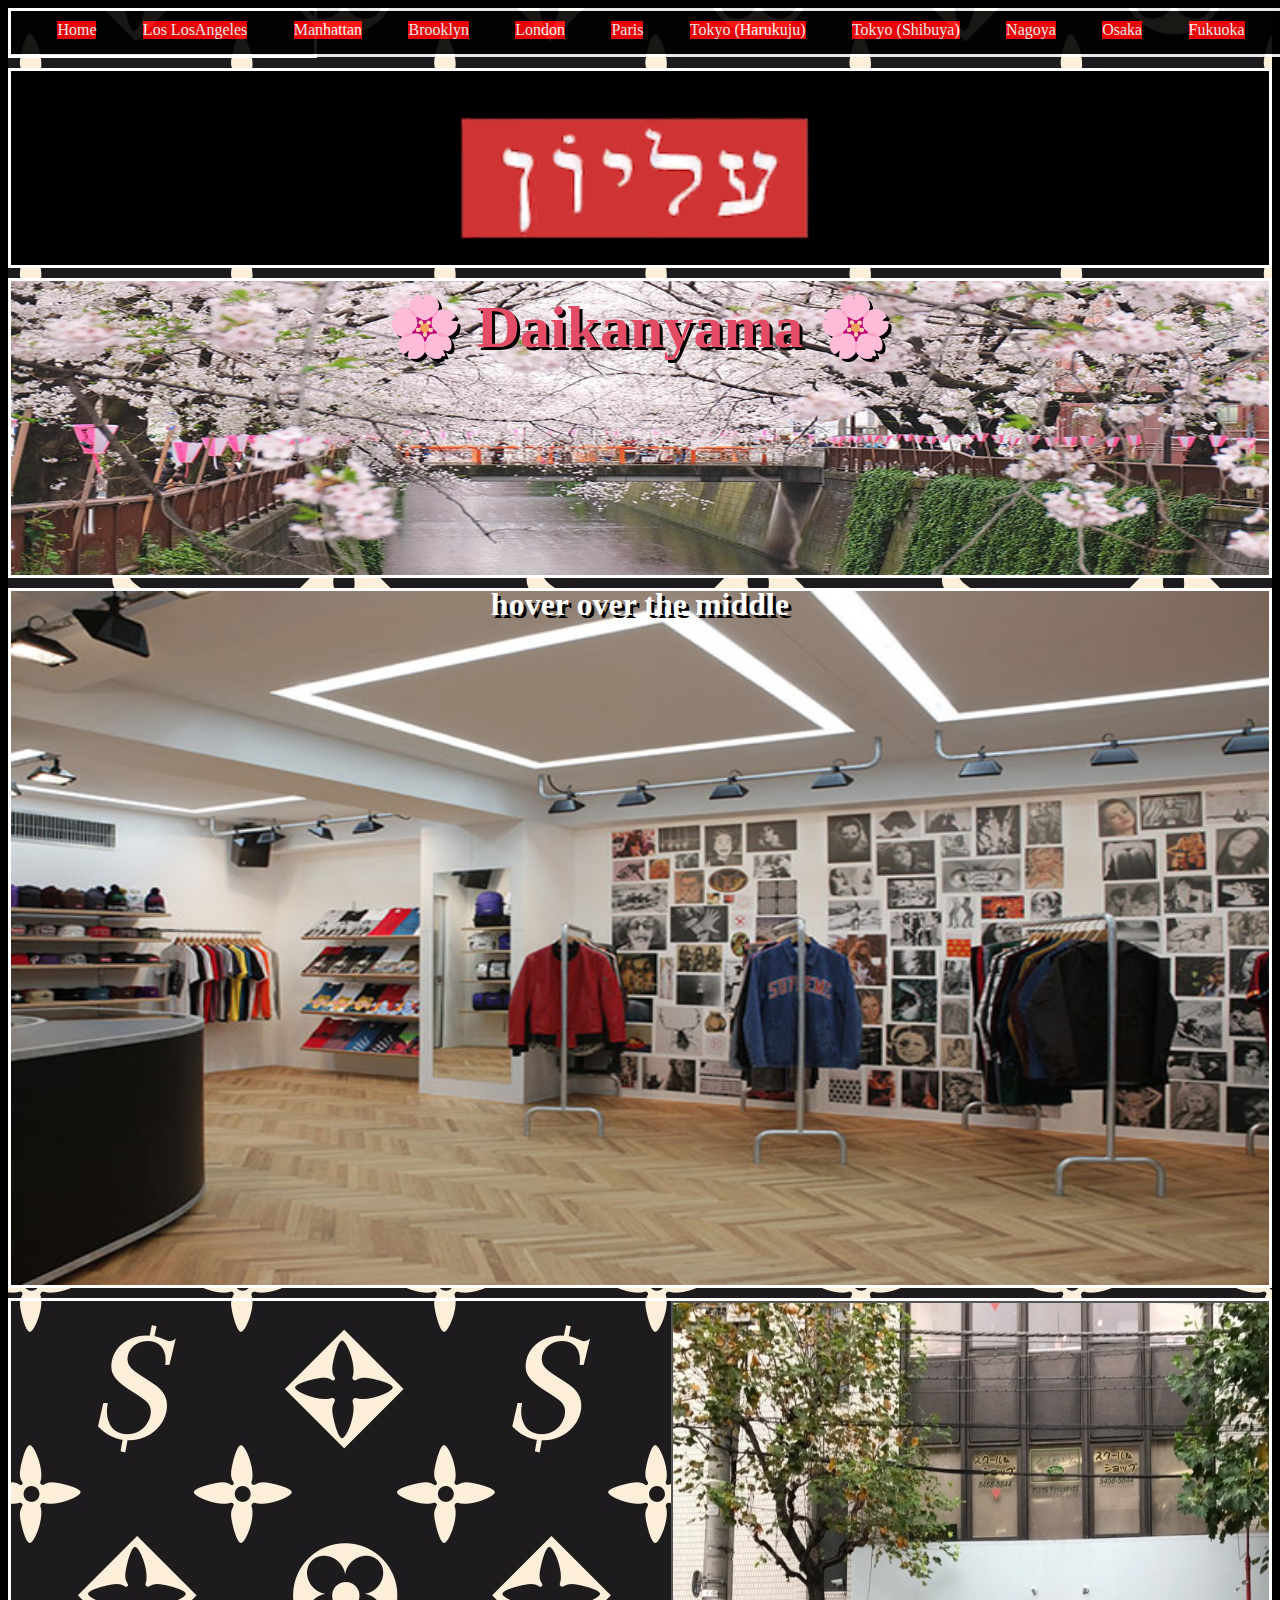
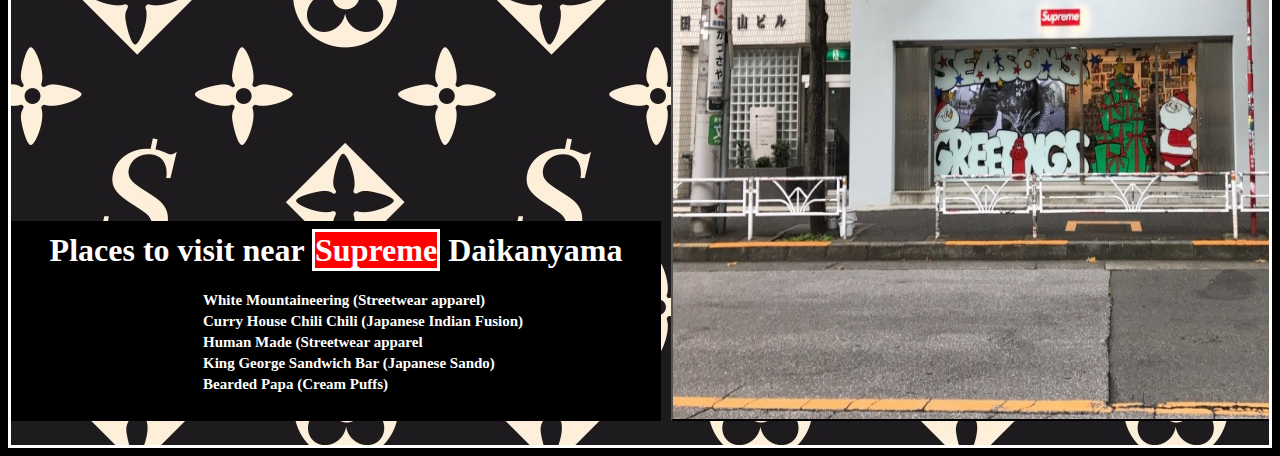
<file: pages/Daikanyama.html>
<!DOCTYPE html>
<html lang="en">

<head>
    <meta charset="UTF-8">
    <meta name="viewport" content="width=device-width, initial-scale=1.0">
    <meta http-equiv="X-UA-Compatible" content="ie=edge">
    <title>Daikanyama</title>
    <link rel="stylesheet" href="../main.css">
</head>

<body>

    <div class="containerDAI">

        <div class="child navDAI">
            <a href="../index.html">Home</a>
            <a id="usa" href="LosAngeles.html">Los LosAngeles</a>
            <a id="usa" href="NYC MAN.html">Manhattan</a>
            <a id="usa" href="NYC BK.html">Brooklyn</a>
            <a id="uk" href="London.html">London</a>
            <a id="france" href="PARIS.html">Paris</a>
            <a id="japan" href="Harajuku.html">Tokyo (Harukuju)</a>
            <a id="japan" href="Shibuya.html">Tokyo (Shibuya)</a>
            <a id="japan" href="Nagoya.html">Nagoya</a>
            <a id="japan" href="Osaka.html">Osaka</a>
            <a id="japan" href="Fukuoka.html">Fukuoka</a>



        </div>
        <div class="child headerDAI"></div>
        <div class="child headerDAI2">
            <div class="textboxD">
                <p id="cityD">🌸 Daikanyama 🌸</p>
            </div>
        </div>
        <div class="child blogDAI">
                <h1 id="hoverinstruct">hover over the middle</h1>
                <!-- instruction to make the table appear  -->
            <div class="lilD">
                <table id="tablep3">
                    <!-- table set up for basic info -->
                    <tr>
                        <!-- first row of table -->
                        <td><strong>Address:</strong></td>
                        <!-- used strong to bold -->
                        <td>1-6 Daikanyama-cho Shibuya-Ku, Tokyo 150-0034




                        </td>
                        <!-- href link directly to wiki page -->
                        <!-- data for the row -->
                    </tr>

                    <tr>
                        <td><strong>Date Opened:</strong></td>
                        <!-- used strong to bold -->
                        <td>April 1998
                        </td>
                        <!-- href link directly to wiki page -->
                    </tr>

                    <tr>
                        <td><strong>Special Box Logo: </strong></td>
                        <td>Yes (Grid Box Logo)</td>
                    </tr>

                    <tr>
                        <td><strong>Special Box Logo Availability:</strong></td>
                        <td>Daikanyama Location Only (Grand Opening)
                        </td>
                    </tr>



                </table>








            </div>

        </div>
        <div class="child blog2DAI">

                <div class="child OverflowParentBK">
                        <div class="kidDAI">
                                <iframe id="googlemapU" src="https://www.google.com/maps/embed?pb=!1m18!1m12!1m3!1d3241.9696176583393!2d139.70309591563137!3d35.653120180200936!2m3!1f0!2f0!3f0!3m2!1i1024!2i768!4f13.1!3m3!1m2!1s0x60188b5b47a67483%3A0xaadf6def7d19c27b!2sSupreme+Daikanyama!5e0!3m2!1sen!2sus!4v1537324480108" width="600" height="450" frameborder="0" style="border:0" allowfullscreen></iframe>
                        </div>
        
                        <button id="openDAI">
                           
        
                        </button>
        
                        <div class="kid2DAI">
                            <p id="visitfontU">
                                <h1>Places to visit near <span>Supreme</span> Daikanyama </h1>
                                <ul>
                                    <li>White Mountaineering (Streetwear apparel)</li>
                                    <li>Curry House Chili Chili (Japanese Indian Fusion) </li>
                                    <li>Human Made (Streetwear apparel</li>
                                    <li>King George Sandwich Bar (Japanese Sando)</li>
                                    <li>Bearded Papa (Cream Puffs)</li>
        
                                </ul>
                            </p>
                        </div>
                        <button id="openDAI1">
                            <span>Click Here</span>
                        </button>
                        <div class="kid4DAI">
                                <iframe id="youtubeDAI" width="560" height="315" src="https://www.youtube.com/embed/Nna95fmP7S0" frameborder="0" allow="autoplay; encrypted-media" allowfullscreen></iframe>
                        </div>
        
        
        
                    </div>
                     <!-- LAbogo modal starts~~~~~~~~~~~~~~~~~~~~~~~~~~~~~~~~~~ -->
            <div id="modalD" class="modal8">
                    <!-- ID set to use getElementbyID -->
                    <!-- modal content inside the main div class=modal -->
                    <div class="modal8-inside8">
                        <span class="closeD mcont8">&times;</span>
                        <!-- &times; = "X" -->
                        <p>"Of all the Supreme box logo T-shirts, the Sample tee has to be one of the rarest, and one of the most conceptually bizarre. 
                            The idea of a brand taking its symbolic logo and defacing it to the point of being unreadable is pretty off the wall, but it’s a testament to how iconic the logo is that it’s still recognizable despite the huge black mark.." -Hypebeast.com-
                            <!-- article from www.hypebeast.com by By Eddie Eng -->
                        </p>
                    </div>
        
                </div>
            <!-- LAbogo modal ends~~~~~~~~~~~~~~~~~~~~~~~~~~~~~~~~~ -->

        </div>
        <div class="child footerDAI">footer</div>


    </div>



</body>
<script src="../js/Daikanyama.js"></script>
</html>
</file>
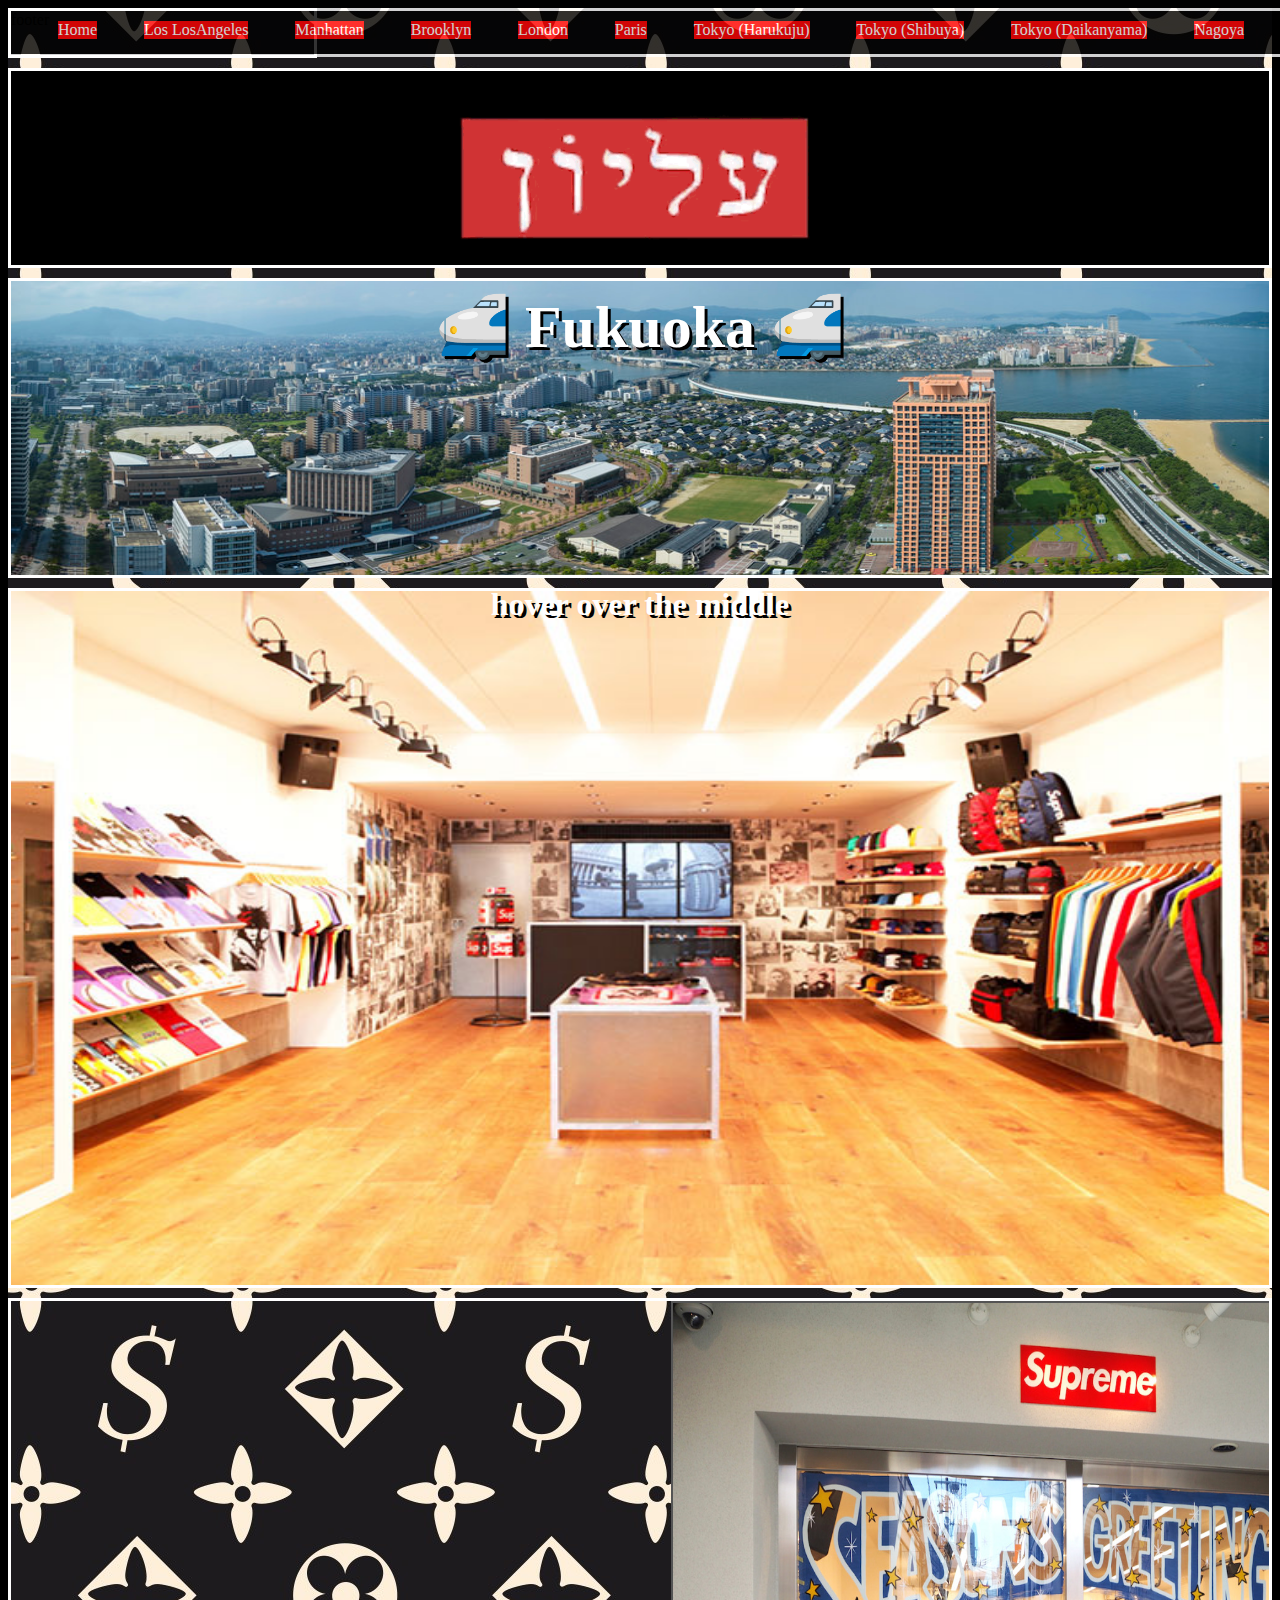
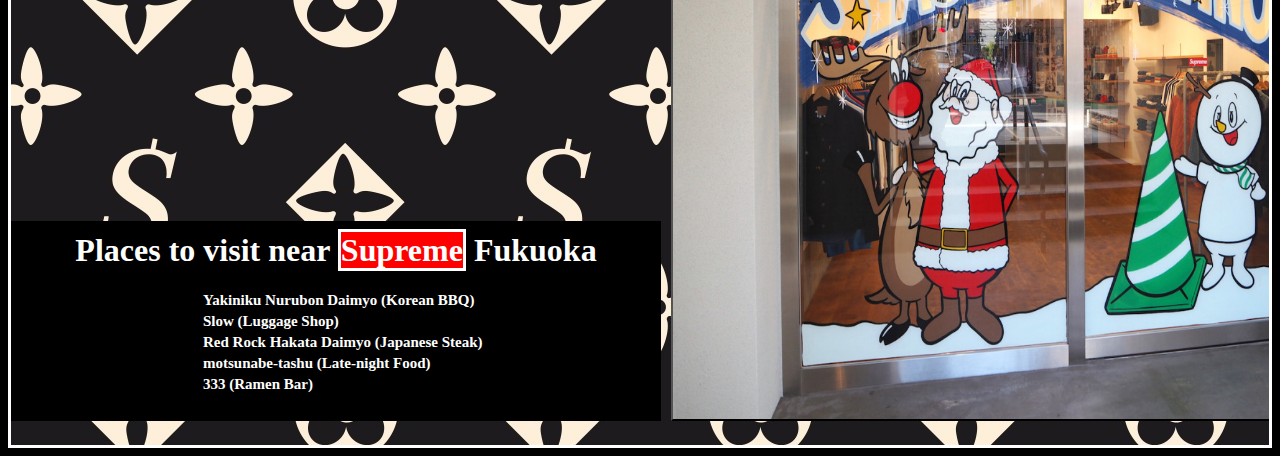
<file: pages/Fukuoka.html>
<!DOCTYPE html>
<html lang="en">

<head>
    <meta charset="UTF-8">
    <meta name="viewport" content="width=device-width, initial-scale=1.0">
    <meta http-equiv="X-UA-Compatible" content="ie=edge">
    <title>Fukuoka</title>
    <link rel="stylesheet" href="../main.css">
</head>

<body>

    <div class="containerF">

        <div class="child navF">
            <a href="../index.html">Home</a>
            <a id="usa" href="LosAngeles.html">Los LosAngeles</a>
            <a id="usa" href="NYC MAN.html">Manhattan</a>
            <a id="usa" href="NYC BK.html">Brooklyn</a>
            <a id="uk" href="London.html">London</a>
            <a id="france" href="PARIS.html">Paris</a>
            <a id="japan" href="Harajuku.html">Tokyo (Harukuju)</a>
            <a id="japan" href="Shibuya.html">Tokyo (Shibuya)</a>
            <a id="japan" href="Daikanyama.html">Tokyo (Daikanyama)</a>
            <a id="japan" href="Nagoya.html">Nagoya</a>




        </div>
        <div class="child headerF"></div>
        <div class="child headerF2">
            <div class="textboxF">
                <p id="cityF">🚅 Fukuoka 🚅</p>
            </div>
        </div>
        <div class="child blogF">
            <h1 id="hoverinstruct">hover over the middle</h1>
            <!-- instruction to make the table appear  -->

            <div class="lilF">
                <table id="tablep3">
                    <!-- table set up for basic info -->
                    <tr>
                        <!-- first row of table -->
                        <td><strong>Address:</strong></td>
                        <!-- used strong to bold -->
                        <td>1-11-29 Daimyo Chuo-ku, Fukuoka 810-0041



                        </td>
                        <!-- href link directly to wiki page -->
                        <!-- data for the row -->
                    </tr>

                    <tr>
                        <td><strong>Date Opened:</strong></td>
                        <!-- used strong to bold -->
                        <td>September 1998
                        </td>
                        <!-- href link directly to wiki page -->
                    </tr>

                    <tr>
                        <td><strong>Special Box Logo: </strong></td>
                        <td>No</td>
                    </tr>





                </table>








            </div>
        </div>
        <div class="child blog2F">

                <div class="child OverflowParentF">
                        <div class="kidF">
                                <iframe id="googlemapU" src="https://www.google.com/maps/embed?pb=!1m18!1m12!1m3!1d3323.701760531311!2d130.39290231558576!3d33.58709198073509!2m3!1f0!2f0!3f0!3m2!1i1024!2i768!4f13.1!3m3!1m2!1s0x35419186859c95dd%3A0x8b3daff4312082e!2sSupreme+Fukuoka!5e0!3m2!1sen!2sus!4v1537324837522" width="600" height="450" frameborder="0" style="border:0" allowfullscreen></iframe>
                        </div>
        
                        <button id="openF">
                            
        
                        </button>
        
                        <div class="kid2F">
                            <p id="visitfontU">
                                <h1>Places to visit near <span>Supreme</span> Fukuoka </h1>
                                <ul>
                                    <li>Yakiniku Nurubon Daimyo (Korean BBQ)</li>
                                    <li>Slow (Luggage Shop) </li>
                                    <li>Red Rock Hakata Daimyo (Japanese Steak)</li>
                                    <li>motsunabe-tashu (Late-night Food)</li>
                                    <li>333 (Ramen Bar)</li>
        
                                </ul>
                            </p>
                        </div>
                        <button id="openF1">
                            <span>Click Here</span>
                        </button>
                        <div class="kid4F">
                                <iframe id="youtubeF"width="560" height="315" src="https://www.youtube.com/embed/smjtUcIhI0w" frameborder="0" allow="autoplay; encrypted-media" allowfullscreen></iframe>
                        </div>
        
        
        
                    </div>

 <!-- LAbogo modal starts~~~~~~~~~~~~~~~~~~~~~~~~~~~~~~~~~~ -->
 <div id="modalF" class="modal11">
        <!-- ID set to use getElementbyID -->
        <!-- modal content inside the main div class=modal -->
        <div class="modal11-inside11">
            <span class="closeF mcont11">&times;</span>
            <!-- &times; = "X" -->
            <p>"No exclusive Fukuoka opening box logo dropped when the store opened, but the infamous Kate Moss x Originalfake x Supreme t-shirt released for the store’s 10-year anniversary in 2008." -Hypebeast.com-
                <!-- article from www.hypebeast.com by By Eddie Eng -->
            </p>
        </div>

    </div>
<!-- LAbogo modal ends~~~~~~~~~~~~~~~~~~~~~~~~~~~~~~~~~ -->



        </div>
        <div class="child footerF">footer</div>


    </div>



</body>
<script src="../js/Fukuoka.js"></script>
</html>
</file>
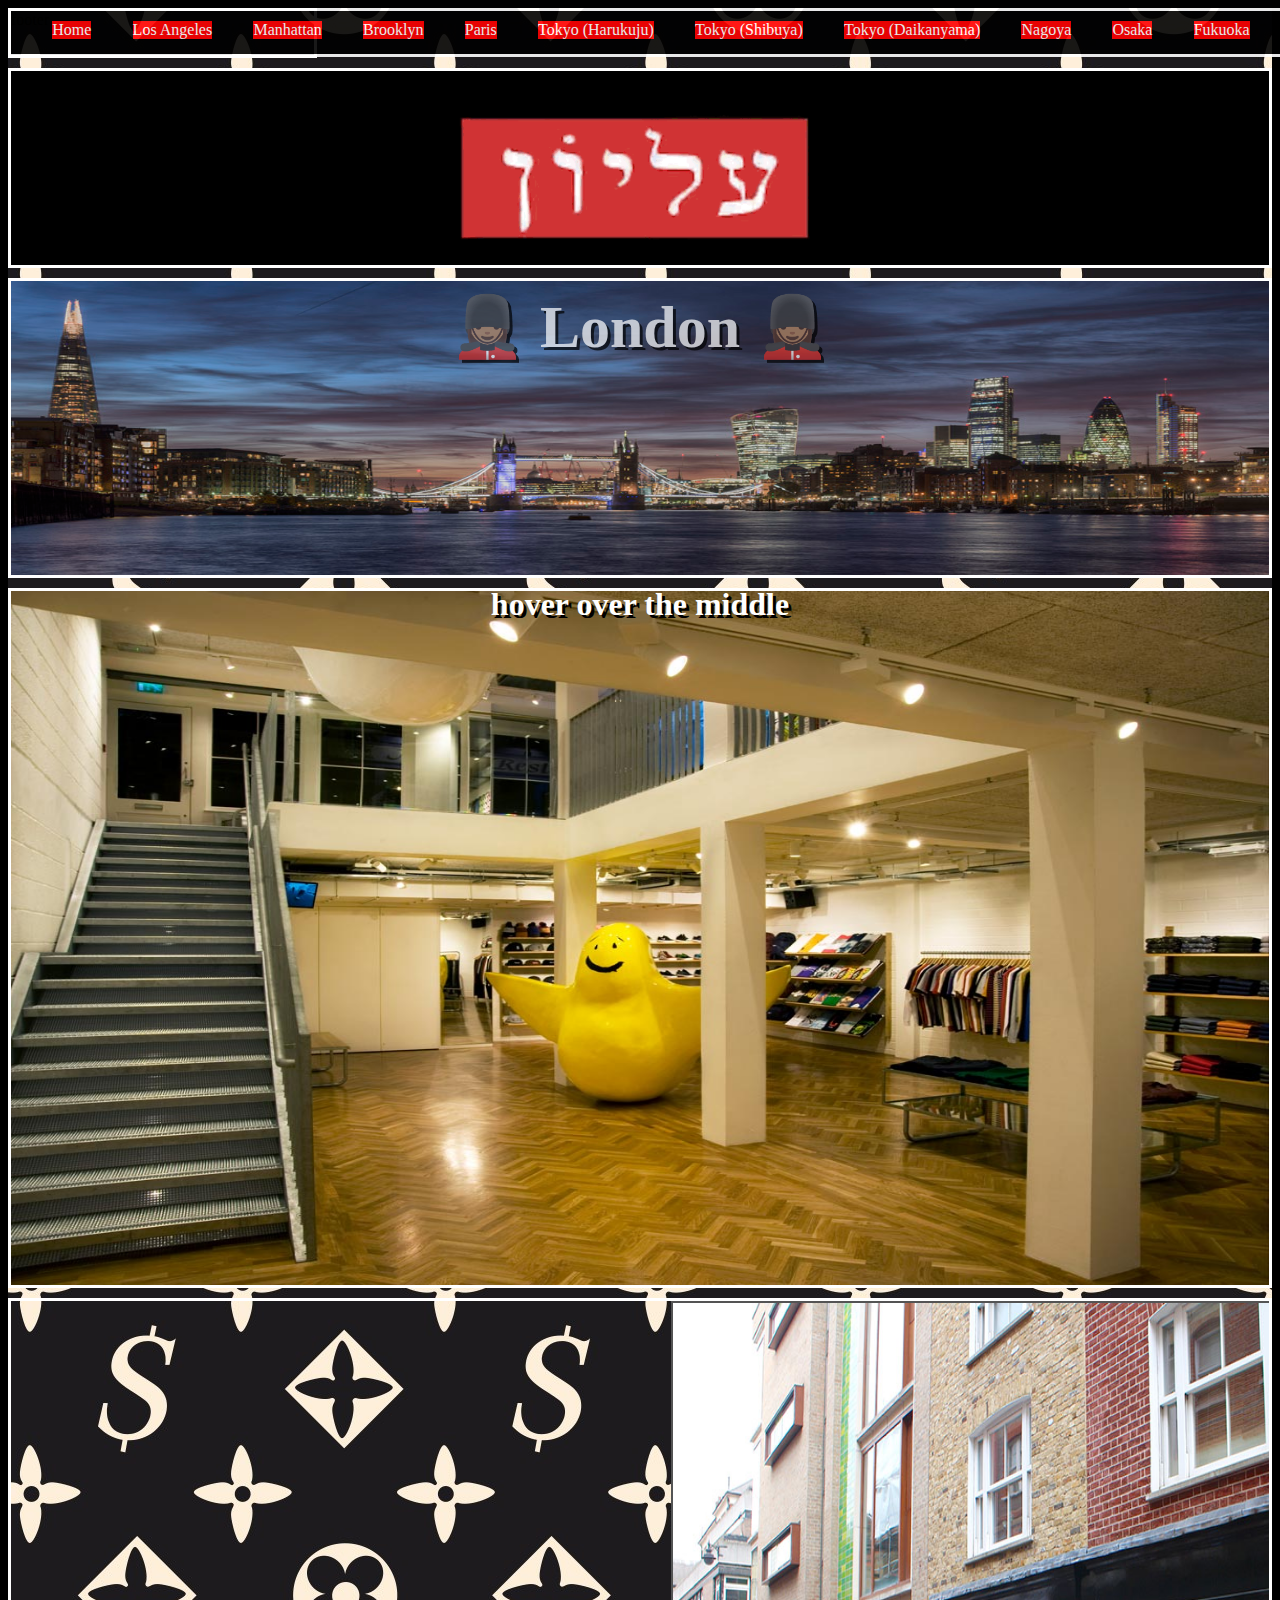
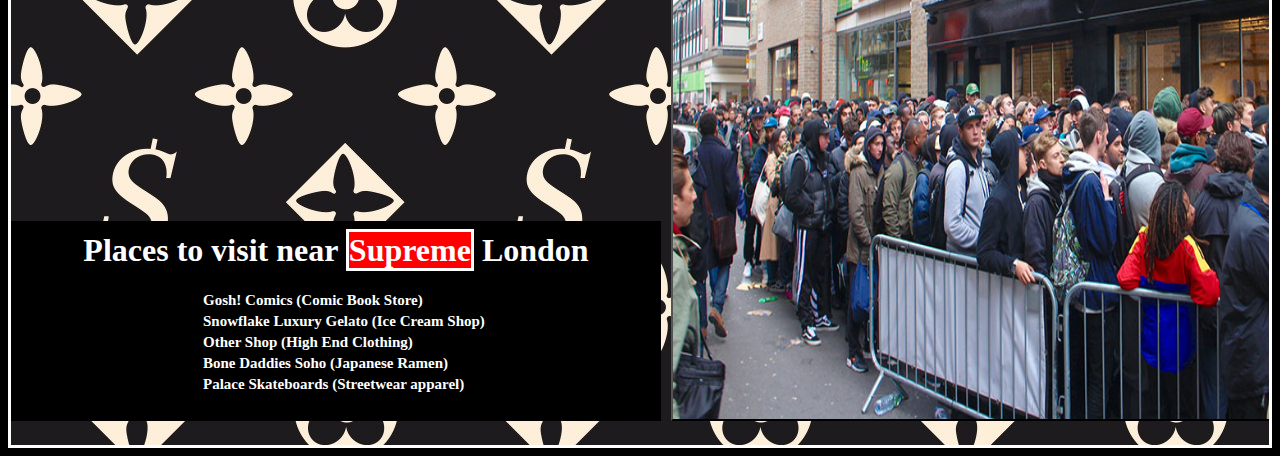
<file: pages/London.html>
<!DOCTYPE html>
<html lang="en">

<head>
    <meta charset="UTF-8">
    <meta name="viewport" content="width=device-width, initial-scale=1.0">
    <meta http-equiv="X-UA-Compatible" content="ie=edge">
    <title>LONDON</title>
    <link rel="stylesheet" href="../main.css">
</head>

<body>
    <div class="containerL">

        <div class="child navL">
            <a href="../index.html">Home</a>
            <a id="usa" href="LosAngeles.html">Los Angeles</a>
            <a id="usa" href="NYC MAN.html">Manhattan</a>
            <a id="usa" href="NYC BK.html">Brooklyn</a>
            <a id="france" href="PARIS.html">Paris</a>
            <a id="japan" href="Harajuku.html">Tokyo (Harukuju)</a>
            <a id="japan" href="Shibuya.html">Tokyo (Shibuya)</a>
            <a id="japan" href="Daikanyama.html">Tokyo (Daikanyama)</a>
            <a id="japan" href="Nagoya.html">Nagoya</a>
            <a id="japan" href="Osaka.html">Osaka</a>
            <a id="japan" href="Fukuoka.html">Fukuoka</a>
        </div>

        <div class="child headerL"></div>
        <div class="child headerL2">
            <div class="textboxL">
                <p id="cityL">💂🏽‍♀️ London 💂🏽‍♀️</p>
            </div>
        </div>
        <div class="child blogL">
            <h1 id="hoverinstruct">hover over the middle</h1>
            <!-- instruction to make the table appear  -->
            <div class="lilL">
                <table id="tablep3">
                    <!-- table set up for basic info -->
                    <tr>
                        <!-- first row of table -->
                        <td><strong>Address:</strong></td>
                        <!-- used strong to bold -->
                        <td> 2-3 Peter St. London WIF 0AA



                        </td>
                        <!-- href link directly to wiki page -->
                        <!-- data for the row -->
                    </tr>

                    <tr>
                        <td><strong>Date Opened:</strong></td>
                        <!-- used strong to bold -->
                        <td>September 2011
                        </td>
                        <!-- href link directly to wiki page -->
                    </tr>

                    <tr>
                        <td><strong>Special Box Logo: </strong></td>
                        <td>Yes (Union Jack Box Logo)</td>
                    </tr>

                    <tr>
                        <td><strong>Special Box Logo Availability:</strong></td>
                        <td>London Location Only (Grand Opening)
                        </td>
                    </tr>



                </table>








            </div>

        </div>
        <div class="child blogL2">

                <div class="child OverflowParentL">
                        <div class="kidL">
                                <iframe id="googlemapU" src="https://www.google.com/maps/embed?pb=!1m18!1m12!1m3!1d2483.0134587022153!2d-0.13615088394381505!3d51.512969079636015!2m3!1f0!2f0!3f0!3m2!1i1024!2i768!4f13.1!3m3!1m2!1s0x487604d36dff4637%3A0x795276f5a4bce414!2sSupreme!5e0!3m2!1sen!2sus!4v1537312785894" width="600" height="450" frameborder="0" style="border:0" allowfullscreen></iframe>
                        </div>
        
                        <button id="openL">
                            
        
                        </button>
        
                        <div class="kid2L">
                            <p id="visitfontU">
                                <h1>Places to visit near <span>Supreme</span> London </h1>
                                <ul>
                                    <li>Gosh! Comics (Comic Book Store)</li>
                                    <li>Snowflake Luxury Gelato (Ice Cream Shop) </li>
                                    <li>Other Shop (High End Clothing)</li>
                                    <li>Bone Daddies Soho (Japanese Ramen)</li>
                                    <li>Palace Skateboards (Streetwear apparel)</li>
        
                                </ul>
                            </p>
                        </div>
                        <button id="openL1">
                            <span>Click Here</span>
                        </button>
                        <div class="kid4L">
                                <iframe id="youtubeL" width="560" height="315" src="https://www.youtube.com/embed/F2jqm-LUYdc" frameborder="0" allow="autoplay; encrypted-media" allowfullscreen></iframe>
                        </div>
        
        
        
                    </div>

                     <!-- LAbogo modal starts~~~~~~~~~~~~~~~~~~~~~~~~~~~~~~~~~~ -->
            <div id="modalL" class="modal4">
                    <!-- ID set to use getElementbyID -->
                    <!-- modal content inside the main div class=modal -->
                    <div class="modal4-inside4">
                        <span class="closeL mcont3">&times;</span>
                        <!-- &times; = "X" -->
                        <p>"Supreme officially opened its doors to London and the unveiling of its new flagship location was welcomed with open arms by the locals. Featuring large-scale works from Mark Gonzales and all of the classic gear most have come to love, the new store is a nice change of pace for the London faithful. 
                            Offered above is a detailed look of the opening recap which featured a who’s who of attendees, including a performance by Ghostface Killah! 
                            <br>
                            A Union Jack box logo tee (surprisingly in a long sleeve variation as well) released for the new store as a proud drop for all London locals." -Hypebeast.com-
                            <!-- article from www.hypebeast.com by By Eddie Eng -->
                        </p>
                    </div>
        
                </div>
            <!-- LAbogo modal ends~~~~~~~~~~~~~~~~~~~~~~~~~~~~~~~~~ -->


        </div>
        <div class="child footerL">footer</div>


    </div>



</body>
<script src="../js/London.js"></script>
</html>
</file>
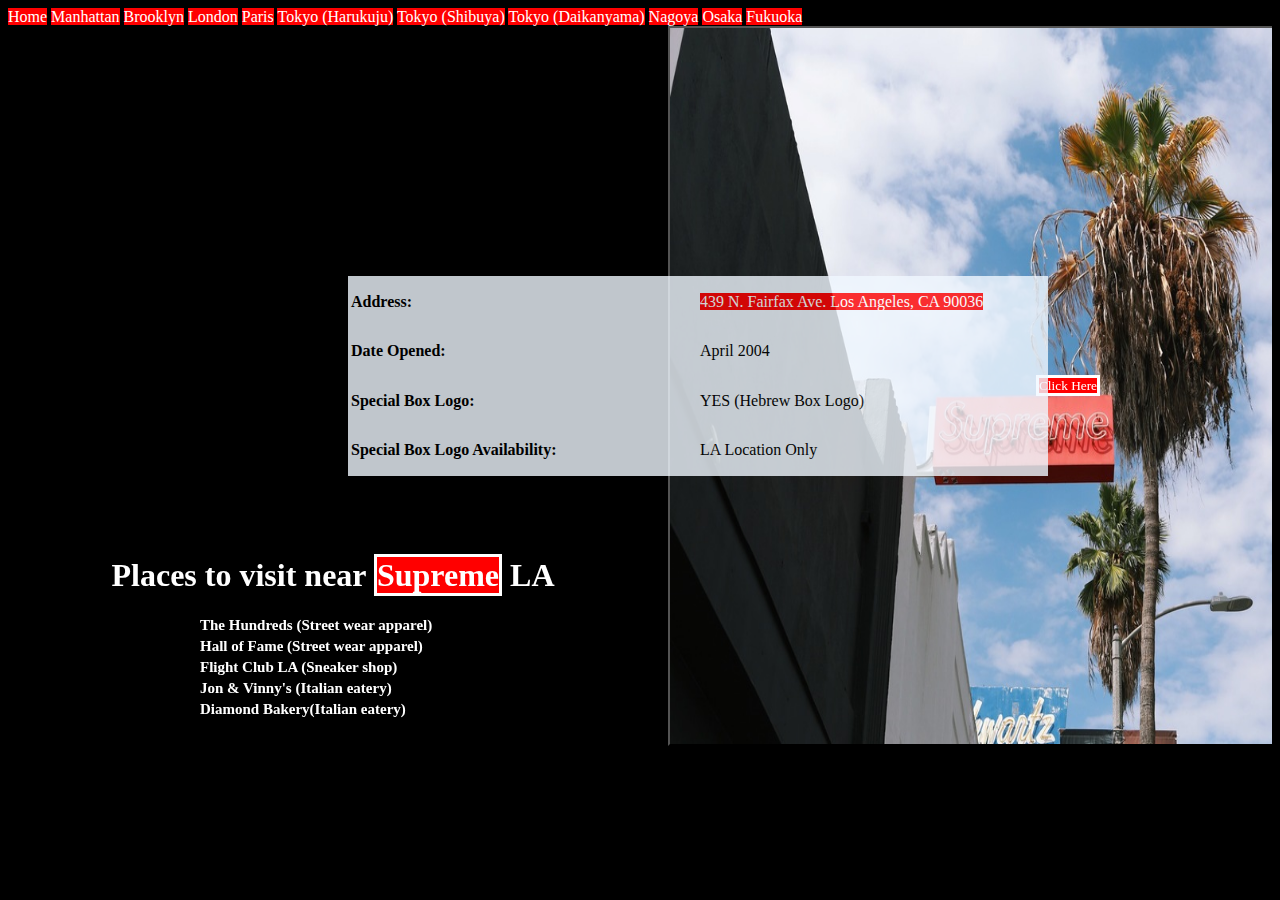
<file: pages/LosAngeles copy.html>
<!DOCTYPE html>
<html lang="en">

<head>
    <meta charset="UTF-8">
    <meta name="viewport" content="width=device-width, initial-scale=1.0">
    <meta http-equiv="X-UA-Compatible" content="ie=edge">
    <title>Supreme LA</title>
    <link rel="stylesheet" href="/main.css">
</head>

<body>
    <div class="containerCOP">

        <div class="child navCOP">
            <a href="/index.html">Home</a>
            <a id="usa" href="N.html">Manhattan</a>
            <a id="usa" href="NYC BK.html">Brooklyn</a>
            <a id="uk" href="London.html">London</a>
            <a id="france" href="PARIS.html">Paris</a>
            <a id="japan" href="Harajuku.html">Tokyo (Harukuju)</a>
            <a id="japan" href="Shibuya.html">Tokyo (Shibuya)</a>
            <a id="japan" href="Daikanyama.html">Tokyo (Daikanyama)</a>
            <a id="japan" href="Nagoya.html">Nagoya</a>
            <a id="japan" href="Osaka.html">Osaka</a>
            <a id="japan" href="Fukuoka.html">Fukuoka</a>
        </div>


        <div class="child headerCOP"></div>

        <div class="child blogCOP">

            <div class="lilcop">
                <table id="tablep3">
                    <!-- table set up for basic info -->
                    <tr>
                        <!-- first row of table -->
                        <td><strong>Address:</strong></td>
                        <!-- used strong to bold -->
                        <td><a id="tablelink" href=https://www.google.com/maps/place/439+N+Fairfax+Ave,+Los+Angeles,+CA+90036/@34.0792947,-118.363957,17z/data=!3m1!4b1!4m5!3m4!1s0x80c2b933333df095:0x7223b4f2e1f5b52f!8m2!3d34.0792947!4d-118.3617683>
                            439 N. Fairfax Ave. Los Angeles, CA 90036
                            </a></td>
                        <!-- href link directly to wiki page -->
                        <!-- data for the row -->
                    </tr>

                    <tr>
                        <td><strong>Date Opened:</strong></td>
                        <!-- used strong to bold -->
                        <td>April 2004</td>
                        <!-- href link directly to wiki page -->
                    </tr>

                    <tr>
                        <td><strong>Special Box Logo: </strong></td>
                        <td>YES (Hebrew Box Logo) </td>
                    </tr>

                    <tr>
                        <td><strong>Special Box Logo Availability:</strong></td>
                        <td>LA Location Only</td>
                    </tr>



                </table>

            </div>
        </div>

        <div class="child OverflowParent">
            <div class="kid">
                <iframe id="googlemap" src="https://www.google.com/maps/embed?pb=!1m14!1m8!1m3!1d1652.3169377771997!2d-118.362547!3d34.0788986!3m2!1i1024!2i768!4f13.1!3m3!1m2!1s0x80c2b93332920e19%3A0xfd9262386a2a8a8d!2sSupreme!5e0!3m2!1sen!2sus!4v1537221486816"
                    width="600" height="450" frameborder="0" style="border:0" allowfullscreen></iframe>
            </div>
            
                <button id="openLA">
                    <span id="modalfont">Click Here</span>

                </button>
          
            <div class="kid2">
                <p id="faixfax">
                    <h1>Places to visit near <span>Supreme</span> LA</h1>
                    <ul>
                        <li>The Hundreds (Street wear apparel)</li>
                        <li>Hall of Fame (Street wear apparel) </li>
                        <li>Flight Club LA (Sneaker shop)</li>
                        <li>Jon & Vinny's (Italian eatery)</li>
                        <li>Diamond Bakery(Italian eatery)</li>

                    </ul>
                </p>
            </div>
            <button id="openLA1">
                    <span id="modalfont">Click Here</span>
            </button>
            <div class="kid4"></div>



        </div>
        <div class="child footerCOP">footer</div>

        <!-- fairfax modal~~~~~~~~~~~~~~~~~~~~~~~~~~~~~~~~~~~~~~~~~~~ -->
        <div id="modalLA" class="modal">
            <!-- ID set to use getElementbyID -->
            <!-- modal content inside the main div class=modal -->
            <div class="modal-inside">
                <span class="closeLA mcont">&times;</span>
                <!-- &times; = "X" -->
                <p>"A special box logo released alongside the grand opening of this store — 
                    a red logo on a white tee with “Supreme” loosely translated in Hebrew writing.  
                    This was related to the store being in the city of To this day, the tee remains one of the hardest releases to find, 
                    even in used condition–let alone new."" "hypebeast.com"
                    <!-- article from www.hypebeast.com by By Eddie Eng -->
                    </p>
            </div>

        </div>
        <!-- fairfax modal end~~~~~~~~~~~~~~~~~~~~~~~~~~~~~~~~~~~~~~ -->


        <!-- LAbogo modal starts~~~~~~~~~~~~~~~~~~~~~~~~~~~~~~~~~~ -->
        <div id="modalLA1" class="modal1">
                <!-- ID set to use getElementbyID -->
                <!-- modal content inside the main div class=modal -->
                <div class="modal1-inside1">
                    <span class="closeLA1 mcont1">&times;</span>
                    <!-- &times; = "X" -->
                    <p>"This Hebrew variant of the box logo was introduced for the opening of Supreme’s second U.S. store in 2004. 
                        The language is spoken by more than 9 million people worldwide and the logo was a nod to Los Angeles’ Fairfax neighborhood, 
                        where the store was located, which was historically a hub of Jewish culture in the city."" -Hypebeast.com-
                        <!-- article from www.hypebeast.com by By Eddie Eng -->
                    </p>
                </div>
    
            </div>
        <!-- LAbogo modal ends~~~~~~~~~~~~~~~~~~~~~~~~~~~~~~~~~ -->

   
    
    
    </div>



</body>
<script src="../js/app.js">


</script>

</html>
</file>
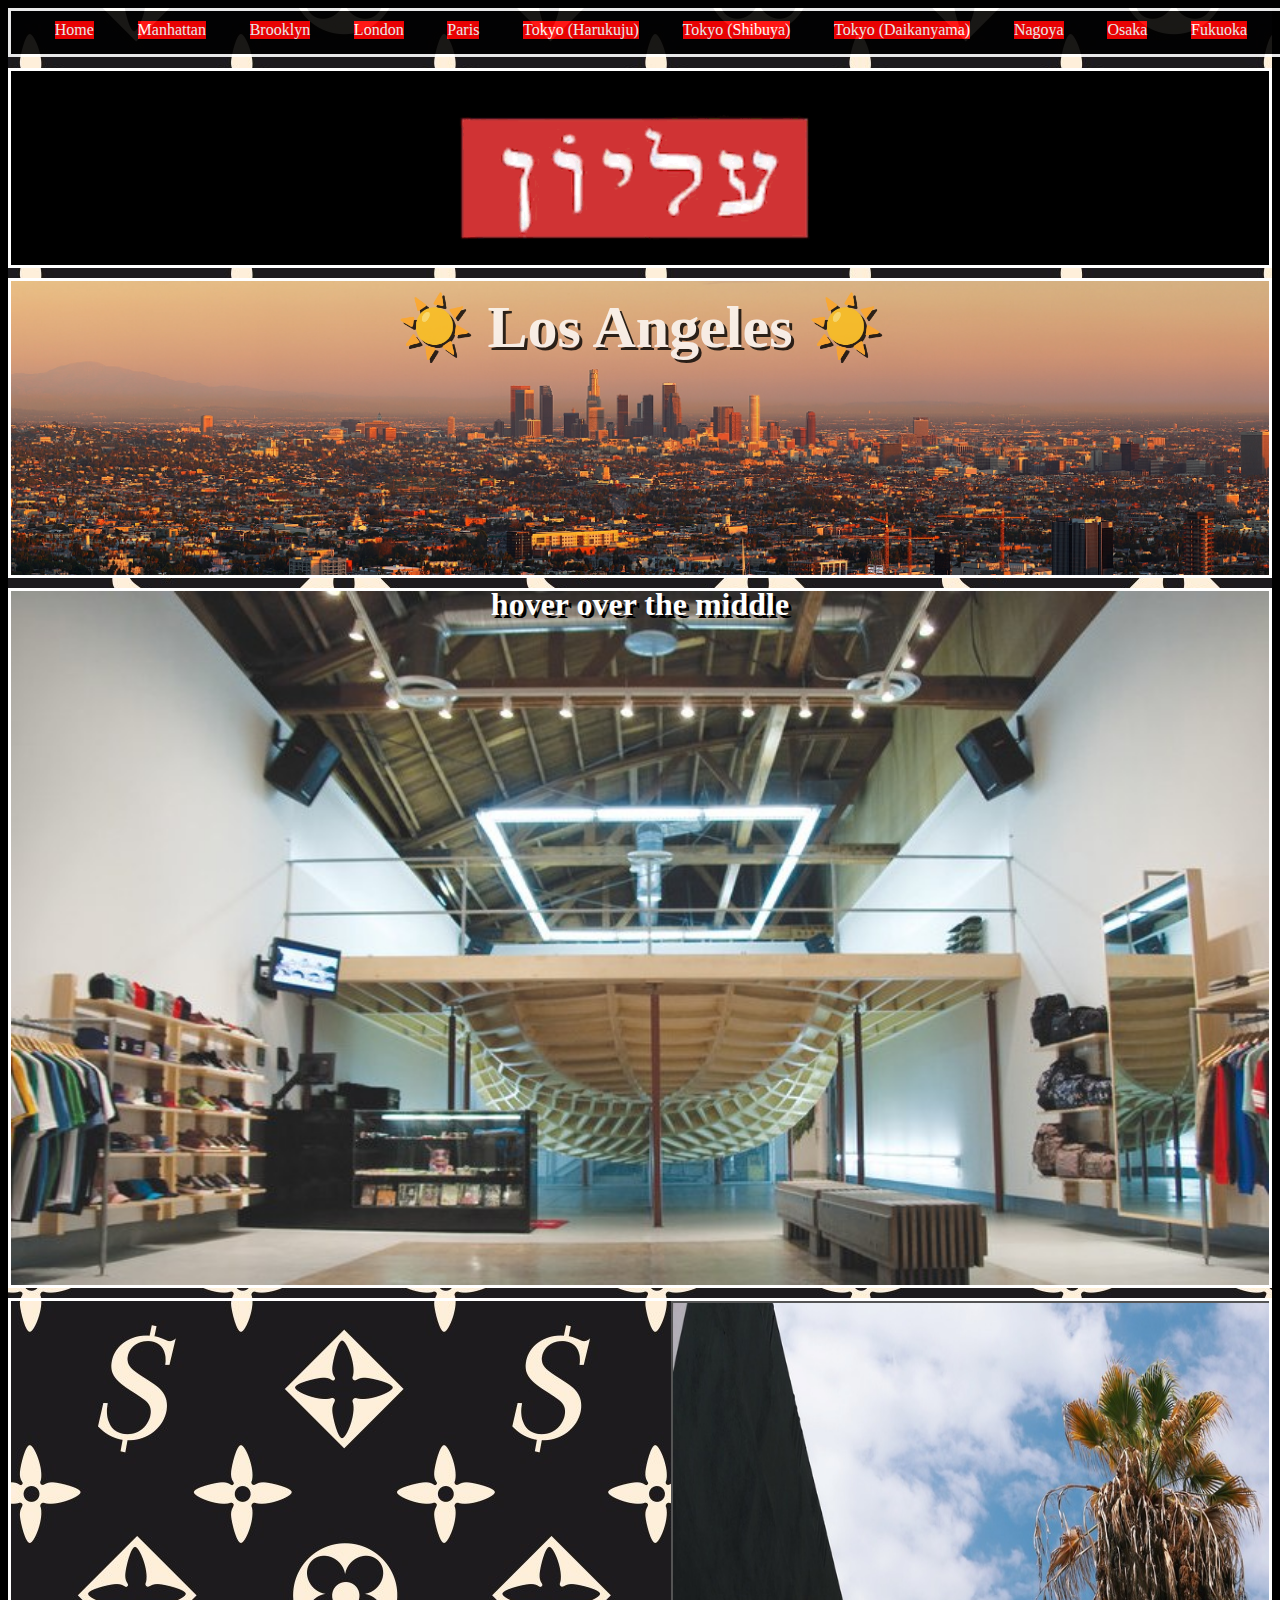
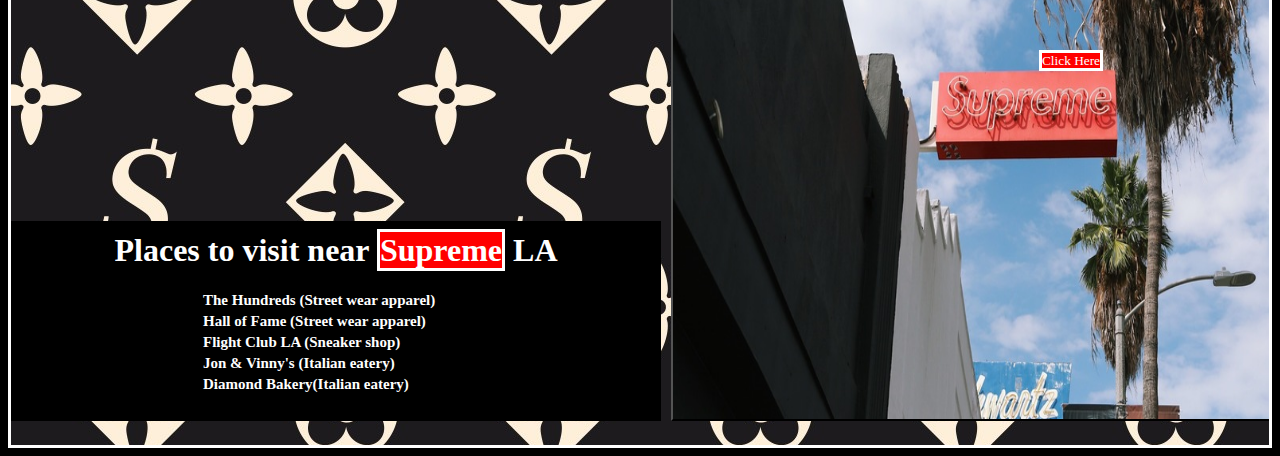
<file: pages/LosAngeles.html>
<!DOCTYPE html>
<html lang="en">

<head>
    <meta charset="UTF-8">
    <meta name="viewport" content="width=device-width, initial-scale=1.0">
    <meta http-equiv="X-UA-Compatible" content="ie=edge">
    <title>Supreme LA</title>
    <!-- tab title -->
    <link rel="stylesheet" href="../main.css">
    <!-- link to CSS -->
</head>

<!-- I purposely made all the pages except the index/home page identical, format and ect.
     This process took a while for everything to match up, but I did it for the flow the pages and overall mininmalism
    I filled comments on this -->


<body>
    <div class="containerLA">
        <!-- main container for the grids -->
        <div class="child navLA">
            <!-- 1st grid area -->
            <a href="../index.html">Home</a>
            <a id="usa" href="NYC MAN.html">Manhattan</a>
            <a id="usa" href="NYC BK.html">Brooklyn</a>
            <a id="uk" href="London.html">London</a>
            <a id="france" href="PARIS.html">Paris</a>
            <a id="japan" href="Harajuku.html">Tokyo (Harukuju)</a>
            <a id="japan" href="Shibuya.html">Tokyo (Shibuya)</a>
            <a id="japan" href="Daikanyama.html">Tokyo (Daikanyama)</a>
            <a id="japan" href="Nagoya.html">Nagoya</a>
            <a id="japan" href="Osaka.html">Osaka</a>
            <a id="japan" href="Fukuoka.html">Fukuoka</a>
        </div>
        <!-- main nav for all the pages, 11 A links total, each counties has their own ID for flag image -->

        <div class="child headerLA"></div>
        <div class="headerLA2">
            <div class="textboxLA">
                <p id="cityLA">☀️ Los Angeles ☀️</p>
            </div>
        </div>
        <div class="child blogLA">

            <h1 id="hoverinstruct">hover over the middle</h1>
            <!-- instruction to make the table appear  -->
            <div class="lilLA">
                <table id="tablep3">
                    <!-- table set up for basic info -->
                    <tr>
                        <!-- first row of table -->
                        <td><strong>Address:</strong></td>
                        <!-- used strong to bold -->
                        <td> 439 N. Fairfax Ave. Los Angeles, CA 90036
                        </td>

                        <!-- data for the row -->
                    </tr>

                    <tr>
                        <td><strong>Date Opened:</strong></td>
                        <!-- used strong to bold -->
                        <td>April 2004</td>
                        <!-- href link directly to wiki page -->
                    </tr>

                    <tr>
                        <td><strong>Special Box Logo: </strong></td>
                        <td>YES (Hebrew Box Logo) </td>
                    </tr>

                    <tr>
                        <td><strong>Special Box Logo Availability:</strong></td>
                        <td>LA Location Only (Grand Opening)</td>
                    </tr>



                </table>
            </div>

        </div>

        <div class="child blogLA2">
            <div class="child OverflowParent">
                <div class="kid">
                    <iframe id="googlemapU" src="https://www.google.com/maps/embed?pb=!1m14!1m8!1m3!1d1652.3169377771997!2d-118.362547!3d34.0788986!3m2!1i1024!2i768!4f13.1!3m3!1m2!1s0x80c2b93332920e19%3A0xfd9262386a2a8a8d!2sSupreme!5e0!3m2!1sen!2sus!4v1537221486816"
                        width="600" height="450" frameborder="0" style="border:0" allowfullscreen></iframe>
                </div>

                <button id="openLA">
                    <!-- button for modal -->
                    <span>Click Here</span>
                    <!-- font box logo like -->
                </button>

                <div class="kid2">
                    <!-- div for ul & li -->
                    <p id="visitfontU">
                        <h1>Places to visit near <span>Supreme</span> LA</h1>
                        <ul>
                            <li>The Hundreds (Street wear apparel)</li>
                            <li>Hall of Fame (Street wear apparel) </li>
                            <li>Flight Club LA (Sneaker shop)</li>
                            <li>Jon & Vinny's (Italian eatery)</li>
                            <li>Diamond Bakery(Italian eatery)</li>

                        </ul>
                    </p>
                </div>
                <button id="openLA1">
                    <!-- box logo button -->
                    <span>Click Here</span>
                </button>
                <div class="kid4">
                        <iframe id="youtubeLA" width="560" height="315" src="https://www.youtube.com/embed/qNP2OftHi3g" frameborder="0" allow="autoplay; encrypted-media" allowfullscreen></iframe>

                </div>



            </div>


            <!-- fairfax modal~~~~~~~~~~~~~~~~~~~~~~~~~~~~~~~~~~~~~~~~~~~ -->
            <div id="modalLA" class="modal">
                <!-- ID set to use getElementbyID -->
                <!-- modal content inside the main div class=modal -->
                <div class="modal-inside">
                    <span class="closeLA LAX">&times;</span>
                    <!-- &times; = "X" -->
                    <p>"A special box logo released alongside the grand opening of this store — a red logo on a white tee
                        with “Supreme” loosely translated in Hebrew writing. This was related to the store being in the city
                        of To this day, the tee remains one of the hardest releases to find, even in used condition–let alone
                        new."" "hypebeast.com"
                        <!-- article from www.hypebeast.com by By Eddie Eng -->
                    </p>
                </div>

            </div>
            <!-- fairfax modal end~~~~~~~~~~~~~~~~~~~~~~~~~~~~~~~~~~~~~~ -->


            <!-- LAbogo modal starts~~~~~~~~~~~~~~~~~~~~~~~~~~~~~~~~~~ -->
            <div id="modalLA1" class="modal1">
                <!-- ID set to use getElementbyID -->
                <!-- modal content inside the main div class=modal -->
                <div class="modal1-inside1">
                    <span class="closeLA1 LAX1">&times;</span>
                    <!-- &times; = "X" -->
                    <p>"This Hebrew variant of the box logo was introduced for the opening of Supreme’s second U.S. store
                        in 2004. The language is spoken by more than 9 million people worldwide and the logo was a nod to
                        Los Angeles’ Fairfax neighborhood, where the store was located, which was historically a hub of Jewish
                        culture in the city." -Hypebeast.com-
                        <!-- article from www.hypebeast.com by By Eddie Eng -->
                    </p>
                </div>

            </div>
            <!-- LAbogo modal ends~~~~~~~~~~~~~~~~~~~~~~~~~~~~~~~~~ -->





        </div>

        
    </div>
</body>
<script src="../js/LA.js">
    // JS link


</script>

</html>
</file>
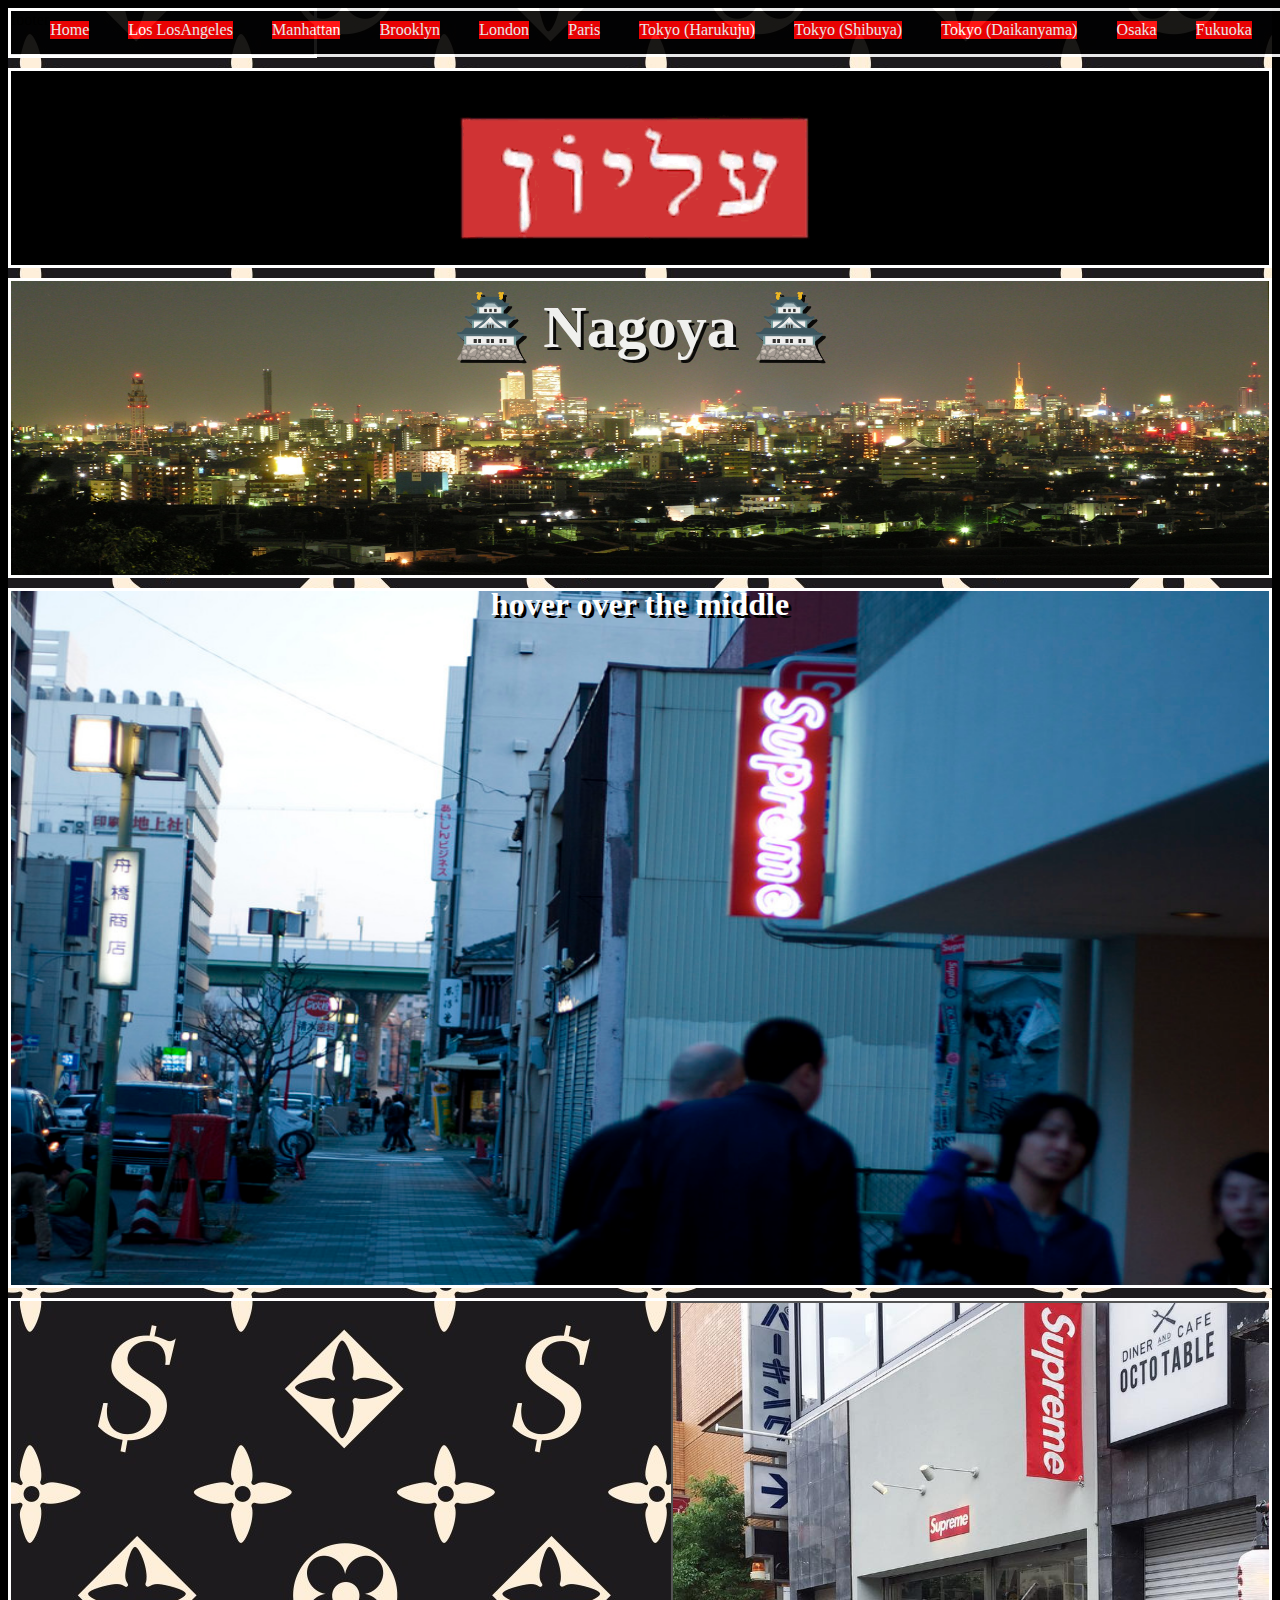
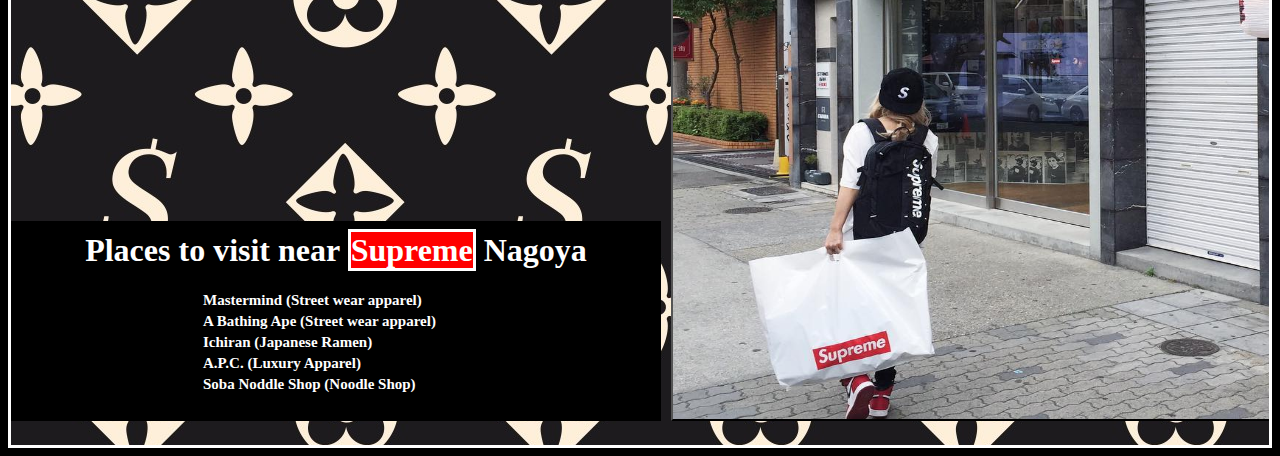
<file: pages/Nagoya.html>
<!DOCTYPE html>
<html lang="en">

<head>
    <meta charset="UTF-8">
    <meta name="viewport" content="width=device-width, initial-scale=1.0">
    <meta http-equiv="X-UA-Compatible" content="ie=edge">
    <title>Nagoya</title>
    <link rel="stylesheet" href="../main.css">
</head>

<body>

    <div class="containerNA">

        <div class="child navNA">
            <a href="../index.html">Home</a>
            <a id="usa" href="LosAngeles.html">Los LosAngeles</a>
            <a id="usa" href="NYC MAN.html">Manhattan</a>
            <a id="usa" href="NYC BK.html">Brooklyn</a>
            <a id="uk" href="London.html">London</a>
            <a id="france" href="PARIS.html">Paris</a>
            <a id="japan" href="Harajuku.html">Tokyo (Harukuju)</a>
            <a id="japan" href="Shibuya.html">Tokyo (Shibuya)</a>
            <a id="japan" href="Daikanyama.html">Tokyo (Daikanyama)</a>
            <a id="japan" href="Osaka.html">Osaka</a>
            <a id="japan" href="Fukuoka.html">Fukuoka</a>



        </div>
        <div class="child headerNA"></div>
        <div class="child headerNA2">
            <div class="textboxNA">
                <p id="cityNA">🏯 Nagoya 🏯</p>
            </div>
        </div>
        <div class="child blogNA">

                <h1 id="hoverinstruct">hover over the middle</h1>
                <!-- instruction to make the table appear  -->
    
                <div class="lilN">
                    <table id="tablep3">
                        <!-- table set up for basic info -->
                        <tr>
                            <!-- first row of table -->
                            <td><strong>Address:</strong></td>
                            <!-- used strong to bold -->
                            <td>3-13-28 Sakae Naka-ku, Nagoya 460-0008
    
    
    
    
    
                            </td>
                            <!-- href link directly to wiki page -->
                            <!-- data for the row -->
                        </tr>
    
                        <tr>
                            <td><strong>Date Opened:</strong></td>
                            <!-- used strong to bold -->
                            <td>September 2008
                            </td>
                            <!-- href link directly to wiki page -->
                        </tr>
    
                        <tr>
                            <td><strong>Special Box Logo: </strong></td>
                            <td>Yes (Gold Foil Box Logo)</td>
                        </tr>
    
                        <tr>
                            <td><strong>Special Box Logo Availability:</strong></td>
                            <td>Nagoya Location Only (Grand Opening)
                            </td>
                        </tr>
    
    
    
                    </table>
    
    
    
    
    
    
    
    
                </div>




        </div>
        <div class="child blog2NA">

                <div class="child OverflowParentNA">
                        <div class="kidNA">
                                <iframe id="googlemapU" src="https://www.google.com/maps/embed?pb=!1m18!1m12!1m3!1d3261.617459926532!2d136.90271731562044!3d35.16615998031758!2m3!1f0!2f0!3f0!3m2!1i1024!2i768!4f13.1!3m3!1m2!1s0x600370cf08d90c3d%3A0x1d67dc96908415a2!2sSupreme+Nagoya!5e0!3m2!1sen!2sus!4v1537324632926" width="600" height="450" frameborder="0" style="border:0" allowfullscreen></iframe>
                        </div>
        
                        <button id="openNA">
                            
        
                        </button>
        
                        <div class="kid2NA">
                            <p id="visitfontU">
                                <h1>Places to visit near <span>Supreme</span> Nagoya </h1>
                                <ul>
                                    <li>Mastermind (Street wear apparel)</li>
                                    <li>A Bathing Ape (Street wear apparel) </li>
                                    <li>Ichiran (Japanese Ramen)</li>
                                    <li>A.P.C. (Luxury Apparel)</li>
                                    <li>Soba Noddle Shop (Noodle Shop)</li>
        
                                </ul>
                            </p>
                        </div>
                        <button id="openNA1">
                            <span>Click Here</span>
                        </button>
                        <div class="kid4NA">
                                <iframe id="youtubeNA" width="560" height="315" src="https://www.youtube.com/embed/oCqd4a7p_ts" frameborder="0" allow="autoplay; encrypted-media" allowfullscreen></iframe>
                        </div>
        
        
        
                    </div>

        </div>
        <div class="child footerNA">footer</div>


    </div>

 <!-- LAbogo modal starts~~~~~~~~~~~~~~~~~~~~~~~~~~~~~~~~~~ -->
 <div id="modalN" class="modal9">
        <!-- ID set to use getElementbyID -->
        <!-- modal content inside the main div class=modal -->
        <div class="modal9-inside9">
            <span class="closeNA mcont9">&times;</span>
            <!-- &times; = "X" -->
            <p>"When the original store opened, a special edition gold foil box logo was released that also featured a rear neck ribbon commemorating the 08.09.20 opening date. The shirt naturally sold out in no time and is incredibly rare to find now, with resale prices ranging between $250 – $500 USD." -Hypebeast.com-
                <!-- article from www.hypebeast.com by By Eddie Eng -->
            </p>
        </div>

    </div>
<!-- LAbogo modal ends~~~~~~~~~~~~~~~~~~~~~~~~~~~~~~~~~ -->

</body>
<script src="../js/Nagoya.js"></script>
</html>
</file>
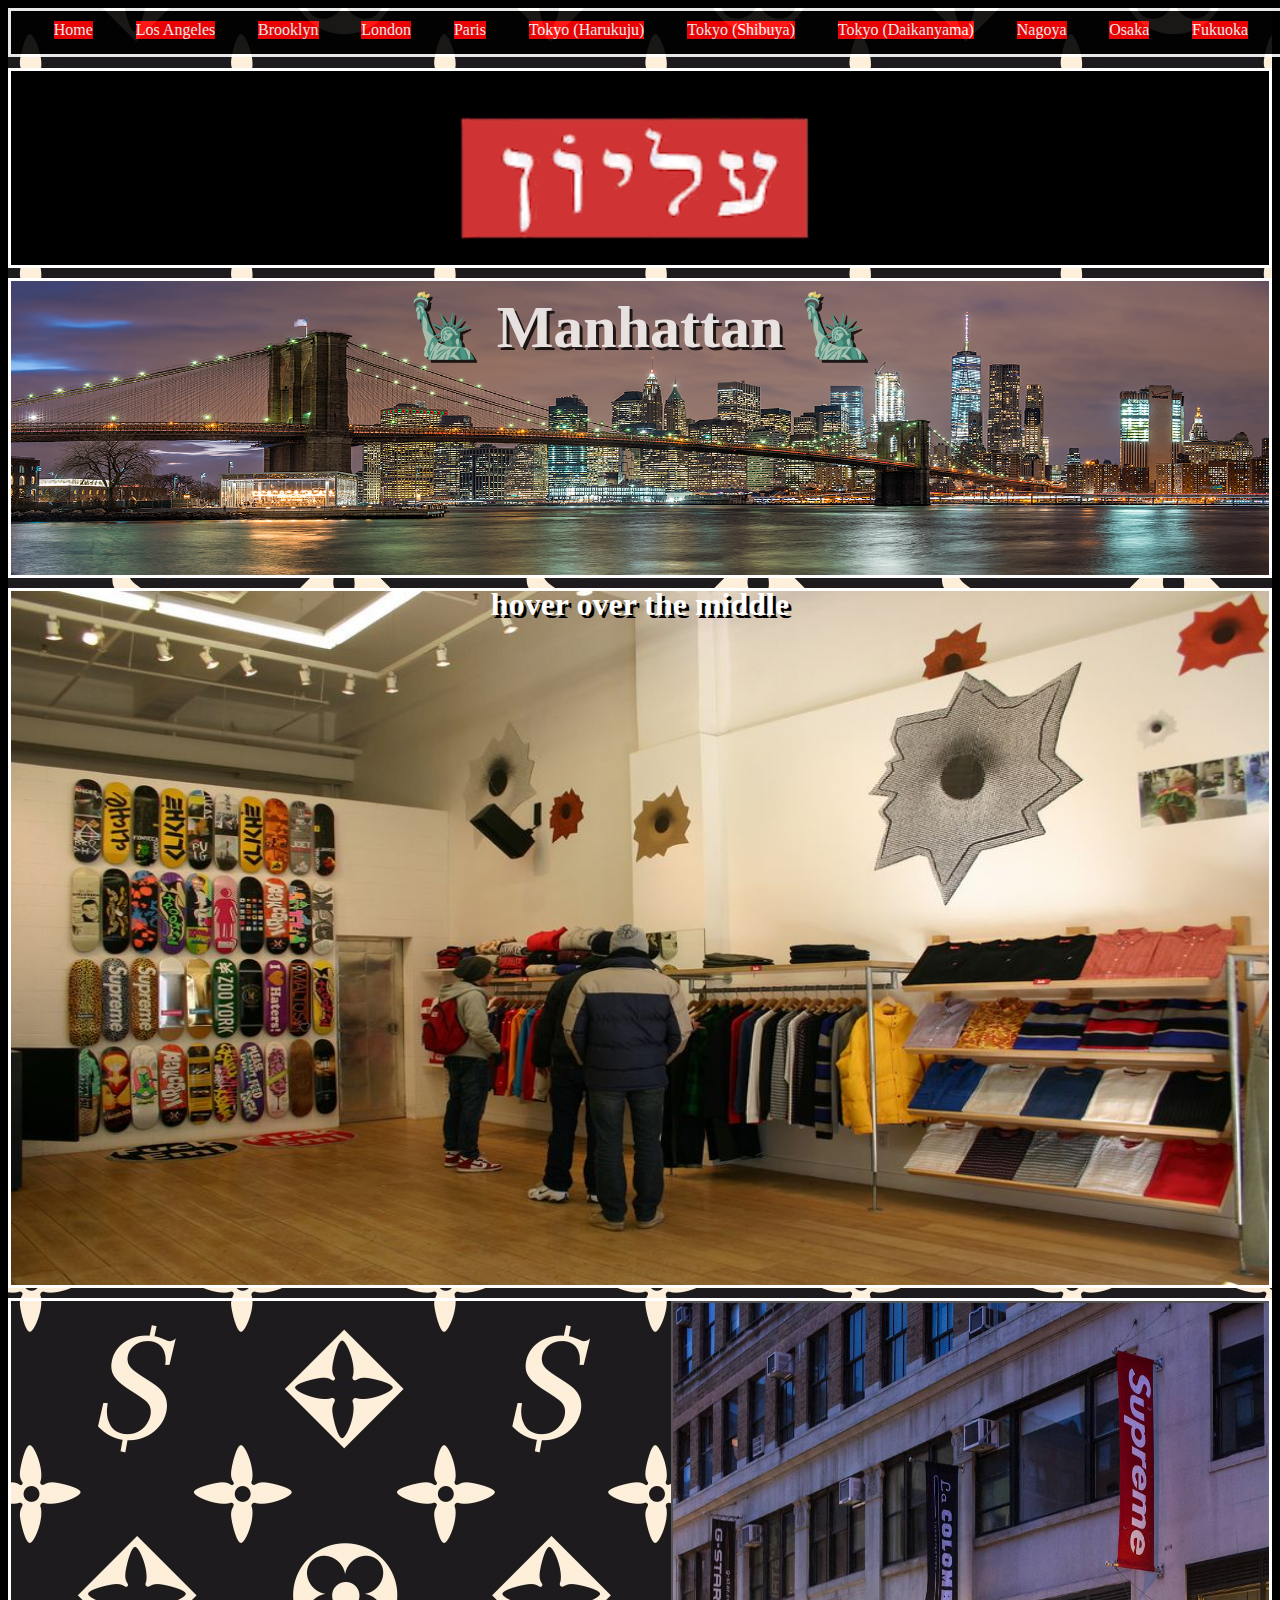
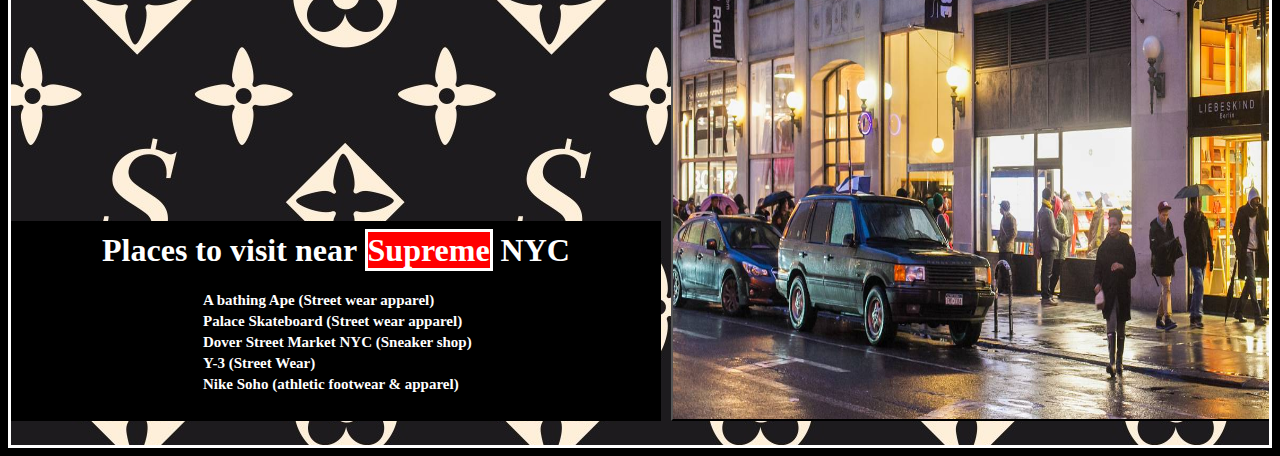
<file: pages/NYC MAN.html>
<!DOCTYPE html>
<html lang="en">

<head>
    <meta charset="UTF-8">
    <meta name="viewport" content="width=device-width, initial-scale=1.0">
    <meta http-equiv="X-UA-Compatible" content="ie=edge">
    <title>Supreme NYC Manhattan</title>
    <link rel="stylesheet" href="../main.css">
</head>
<!-- uncommented portion = same as the LosAngles.html -->
<body>
    <div class="containerNYCm">

        <div class="child navNYCm">
            <a href="../index.html">Home</a>
            <a id="usa" href="LosAngeles.html">Los Angeles</a>
            <a id="usa" href="NYC BK.html">Brooklyn</a>
            <a id="uk" href="London.html">London</a>
            <a id="france" href="PARIS.html">Paris</a>
            <a id="japan" href="Harajuku.html">Tokyo (Harukuju)</a>
            <a id="japan" href="Shibuya.html">Tokyo (Shibuya)</a>
            <a id="japan" href="Daikanyama.html">Tokyo (Daikanyama)</a>
            <a id="japan" href="Nagoya.html">Nagoya</a>
            <a id="japan" href="Osaka.html">Osaka</a>
            <a id="japan" href="Fukuoka.html">Fukuoka</a>
        </div>

        <div class="child headerNYCm"></div>
        <div class="child headerNYCm2">
            <div class="textboxNYCm">
                <p id="cityNYCm">🗽 Manhattan 🗽 </p>
            </div>
        </div>


        <div class="child blogNYCm">
            <h1 id="hoverinstruct">hover over the middle</h1>
            <!-- instruction to make the table appear  -->
            <div class="lilNYC">
                <table id="tablep3">
                    <!-- table set up for basic info -->
                    <tr>
                        <!-- first row of table -->
                        <td><strong>Address:</strong></td>
                        <!-- used strong to bold -->
                        <td> 274 Lafayette St. New York, NY 10012

                        </td>
                        
                    </tr>

                    <tr>
                        <td><strong>Date Opened:</strong></td>
                        <!-- used strong to bold -->
                        <td>April 1994</td>
                        
                    </tr>

                    <tr>
                        <td><strong>Special Box Logo: </strong></td>
                        <td>YES (9/11 Box Logo)</td>
                    </tr>

                    <tr>
                        <td><strong>Special Box Logo Availability:</strong></td>
                        <td>2001 Season NYC Location</td>
                    </tr>



                </table>



            </div>

        </div>
        <div class="child blogNYCm2">
            <div class="child OverflowParentNY">
                <div class="kidNY">
                        <iframe id="googlemapU" src="https://www.google.com/maps/embed?pb=!1m18!1m12!1m3!1d3023.725666861863!2d-73.99859338424639!3d40.724055279330585!2m3!1f0!2f0!3f0!3m2!1i1024!2i768!4f13.1!3m3!1m2!1s0x89c2598e814fa0db%3A0xb62b095e1c5b2d92!2sSupreme!5e0!3m2!1sen!2sus!4v1537312605148" width="600" height="450" frameborder="0" style="border:0" allowfullscreen></iframe>
                </div>

                <button id="openNY">
                    

                </button>

                <div class="kid2NY">
                    <p id="visitfontU">
                        <h1>Places to visit near <span>Supreme</span> NYC</h1>
                        <ul>
                            <li>A bathing Ape (Street wear apparel)</li>
                            <li>Palace Skateboard (Street wear apparel) </li>
                            <li>Dover Street Market NYC (Sneaker shop)</li>
                            <li>Y-3 (Street Wear)</li>
                            <li>Nike Soho (athletic footwear & apparel)</li>

                        </ul>
                    </p>
                </div>
                <button id="openNY1">
                    <span>Click Here</span>
                </button>
                <div class="kid4NY">

                        <iframe id="youtubeNY" width="560" height="315" src="https://www.youtube.com/embed/dJ5q99kuckI" frameborder="0" allow="autoplay; encrypted-media" allowfullscreen></iframe>
                </div>



            </div>

             <!-- NYbogo modal starts~~~~~~~~~~~~~~~~~~~~~~~~~~~~~~~~~~ -->
             <div id="modalNY" class="modal2">
                    <!-- ID set to use getElementbyID -->
                    <!-- modal content inside the main div class=modal -->
                    <div class="modal2-inside2">
                        <span class="closeNY NYX">&times;</span>
                        <!-- &times; = "X" -->
                        <p>"Supreme paid tribute to its hometown — citizens and first responders alike — following the September 11, 2001 attacks on New York City’s World Trade Centre. 
                            The box logo design features an American flag within the fill and the text “Home of the Bravest” on the reverse." -Hypebeast.com-
                            <!-- article from www.hypebeast.com by By Eddie Eng -->
                        </p>
                    </div>
        
                </div>
            <!-- LAbogo modal ends~~~~~~~~~~~~~~~~~~~~~~~~~~~~~~~~~ -->


        </div>
        


    </div>



</body>
<script src="../js/NY.js">


</script>

</html>
</file>
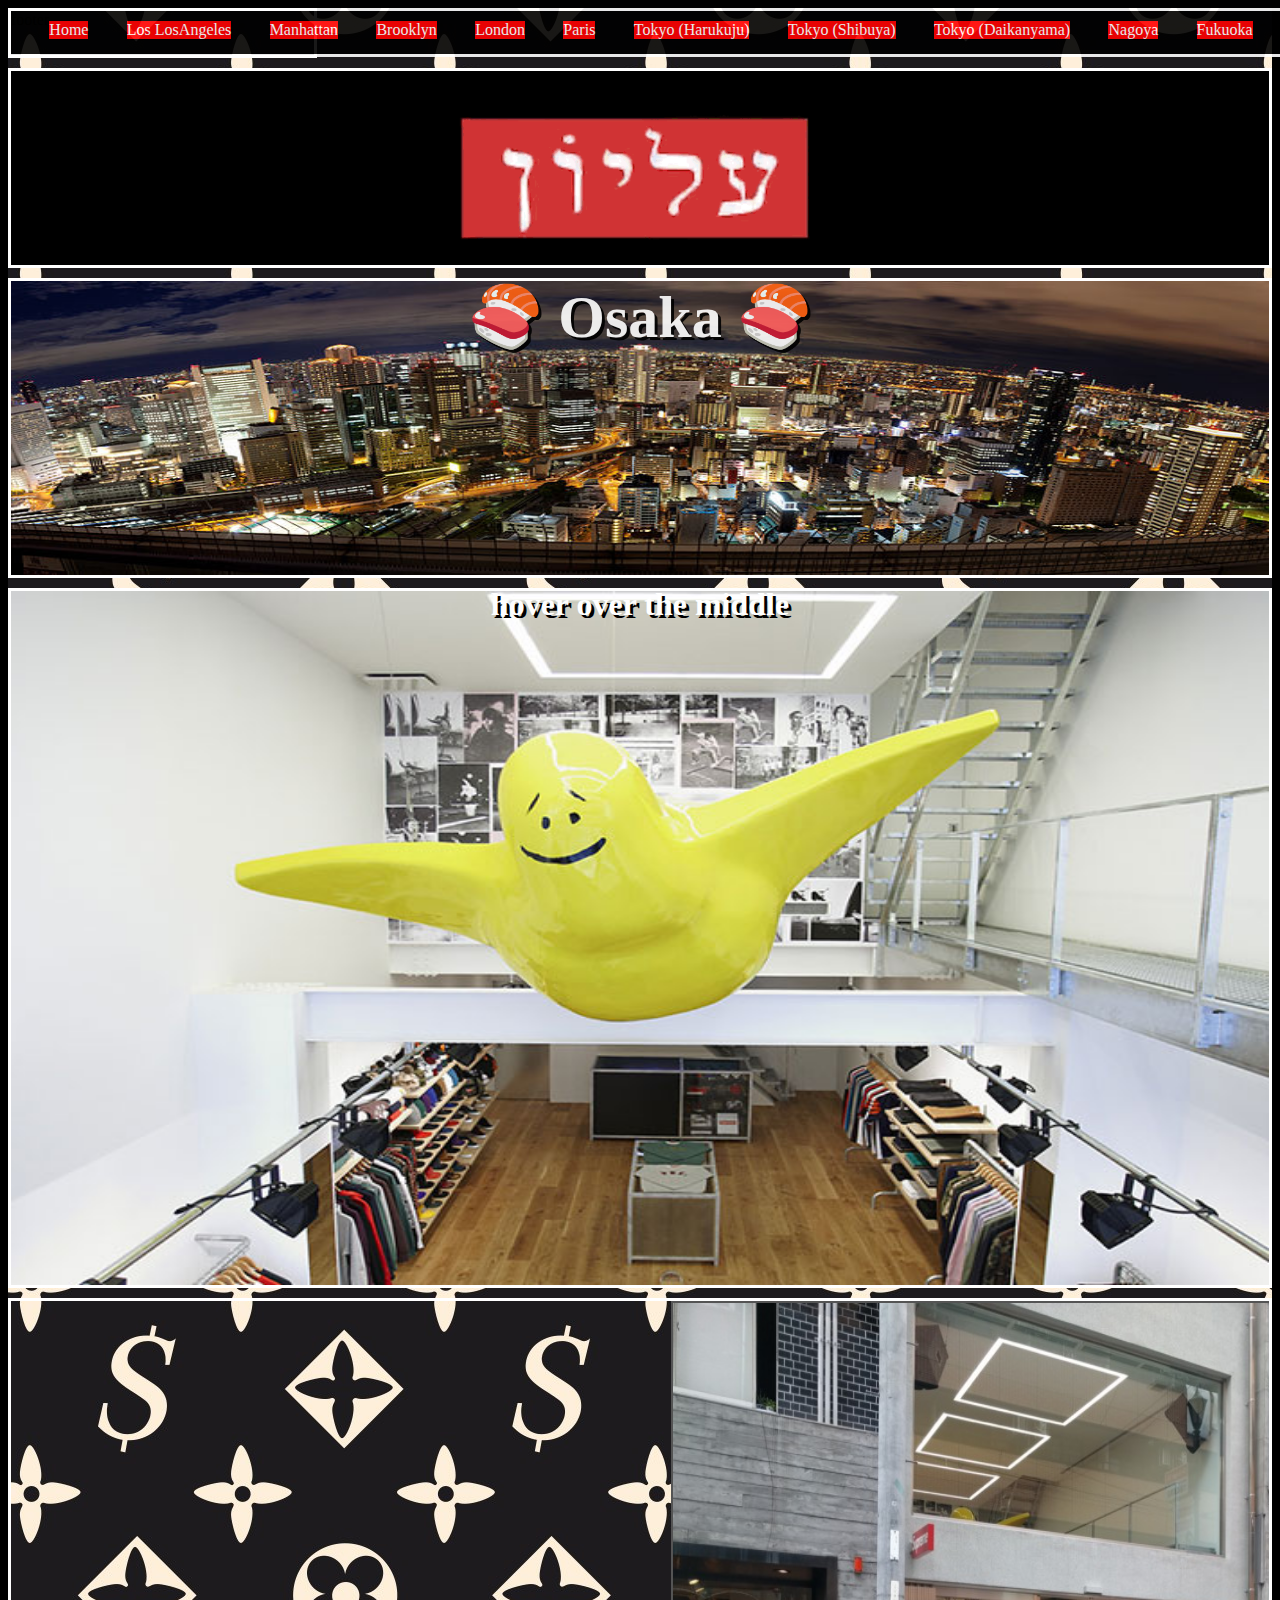
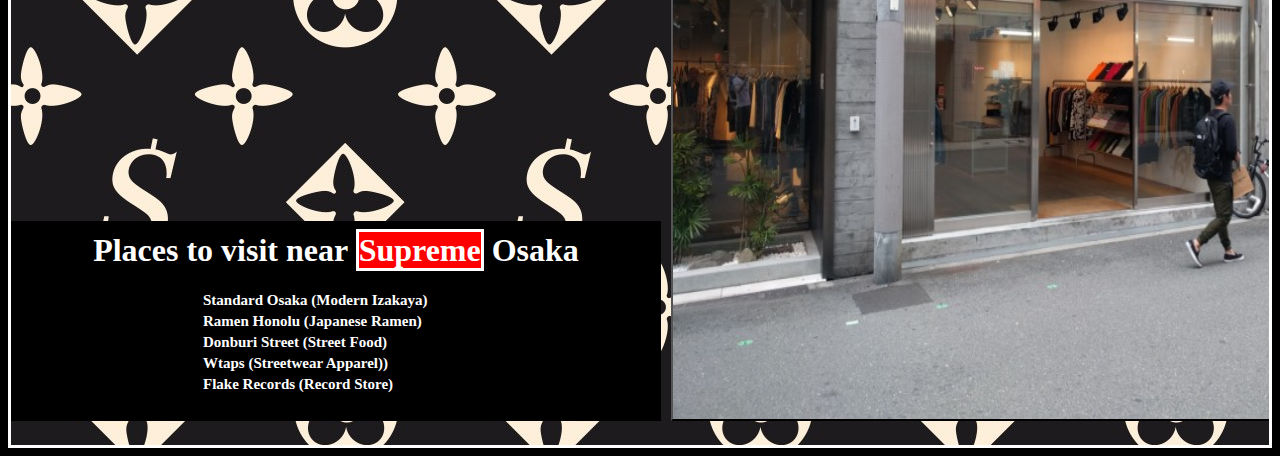
<file: pages/Osaka.html>
<!DOCTYPE html>
<html lang="en">

<head>
    <meta charset="UTF-8">
    <meta name="viewport" content="width=device-width, initial-scale=1.0">
    <meta http-equiv="X-UA-Compatible" content="ie=edge">
    <title>Osaka</title>
    <link rel="stylesheet" href="../main.css">
</head>

<body>

    <div class="containerO">

        <div class="child navO">
            <a href="../index.html">Home</a>
            <a id="usa" href="LosAngeles.html">Los LosAngeles</a>
            <a id="usa" href="NYC MAN.html">Manhattan</a>
            <a id="usa" href="NYC BK.html">Brooklyn</a>
            <a id="uk" href="London.html">London</a>
            <a id="france" href="PARIS.html">Paris</a>
            <a id="japan" href="Harajuku.html">Tokyo (Harukuju)</a>
            <a id="japan" href="Shibuya.html">Tokyo (Shibuya)</a>
            <a id="japan" href="Daikanyama.html">Tokyo (Daikanyama)</a>
            <a id="japan" href="Nagoya.html">Nagoya</a>
            <a id="japan" href="Fukuoka.html">Fukuoka</a>



        </div>
        <div class="child headerO"></div>
        <div class="child headerO2">
            <div class="textboxO">
                <p id="cityO">🍣 Osaka 🍣</p>
            </div>
        </div>
        <div class="child blogO">
            <h1 id="hoverinstruct">hover over the middle</h1>
            <!-- instruction to make the table appear  -->

            <div class="lilO">
                <table id="tablep3">
                    <!-- table set up for basic info -->
                    <tr>
                        <!-- first row of table -->
                        <td><strong>Address:</strong></td>
                        <!-- used strong to bold -->
                        <td>1-9-8 Minami-Horie Nishi-ku, Osaka 550-0015





                        </td>
                        <!-- href link directly to wiki page -->
                        <!-- data for the row -->
                    </tr>

                    <tr>
                        <td><strong>Date Opened:</strong></td>
                        <!-- used strong to bold -->
                        <td>September 1998
                        </td>
                        <!-- href link directly to wiki page -->
                    </tr>

                    <tr>
                        <td><strong>Special Box Logo: </strong></td>
                        <td>Yes (Japanese Relief Box Logo)</td>
                    </tr>

                    <tr>
                        <td><strong>Special Box Logo Availability:</strong></td>
                        <td>Japan Locations Only
                        </td>
                    </tr>



                </table>








            </div>
        </div>
        <div class="child blog2O">

                <div class="child OverflowParentO">
                        <div class="kidO">
                                <iframe id="googlemapU" src="https://www.google.com/maps/embed?pb=!1m18!1m12!1m3!1d3281.3511460419213!2d135.49362461560946!3d34.671086080442095!2m3!1f0!2f0!3f0!3m2!1i1024!2i768!4f13.1!3m3!1m2!1s0x6000e70fc8473249%3A0x57c11eba92f6be59!2sSupreme+Osaka!5e0!3m2!1sen!2sus!4v1537324752919" width="600" height="450" frameborder="0" style="border:0" allowfullscreen></iframe>
                        </div>
        
                        <button id="openO">
                            
        
                        </button>
        
                        <div class="kid2O">
                            <p id="visitfontU">
                                <h1>Places to visit near <span>Supreme</span> Osaka </h1>
                                <ul>
                                    <li>Standard Osaka (Modern Izakaya)</li>
                                    <li>Ramen Honolu (Japanese Ramen) </li>
                                    <li>Donburi Street (Street Food)</li>
                                    <li>Wtaps (Streetwear Apparel))</li>
                                    <li>Flake Records (Record Store)</li>
        
                                </ul>
                            </p>
                        </div>
                        <button id="openO1">
                            <span>Click Here</span>
                        </button>
                        <div class="kid4O">

                                <iframe id="youtubeO" width="560" height="315" src="https://www.youtube.com/embed/hSzGrMRVvx8" frameborder="0" allow="autoplay; encrypted-media" allowfullscreen></iframe>
                        </div>
        
        
        
                    </div>


        </div>
        <div class="child footerO">footer</div>


    </div>

 <!-- LAbogo modal starts~~~~~~~~~~~~~~~~~~~~~~~~~~~~~~~~~~ -->
 <div id="modalO" class="modal10">
        <!-- ID set to use getElementbyID -->
        <!-- modal content inside the main div class=modal -->
        <div class="modal10-inside10">
            <span class="closeO mcont10">&times;</span>
            <!-- &times; = "X" -->
            <p>"After a March 2011 earthquake caused a tsunami to hit Japan’s east coast, killing nearly 16,000 and affecting thousands more, Supreme showed its support for victims with a benefit T-shirt featuring a box logo filled with a rising sun graphic. The back of the shirt read “Japan / Earthquake Relief / March 2011 / United We Stand,” with 100 percent of proceeds from sales donated to the Japanese Red Cross Society." -Hypebeast.com-
                <!-- article from www.hypebeast.com by By Eddie Eng -->
            </p>
        </div>

    </div>
<!-- LAbogo modal ends~~~~~~~~~~~~~~~~~~~~~~~~~~~~~~~~~ -->

</body>
<script src="../js/Osaka.js"></script>
</html>
</file>
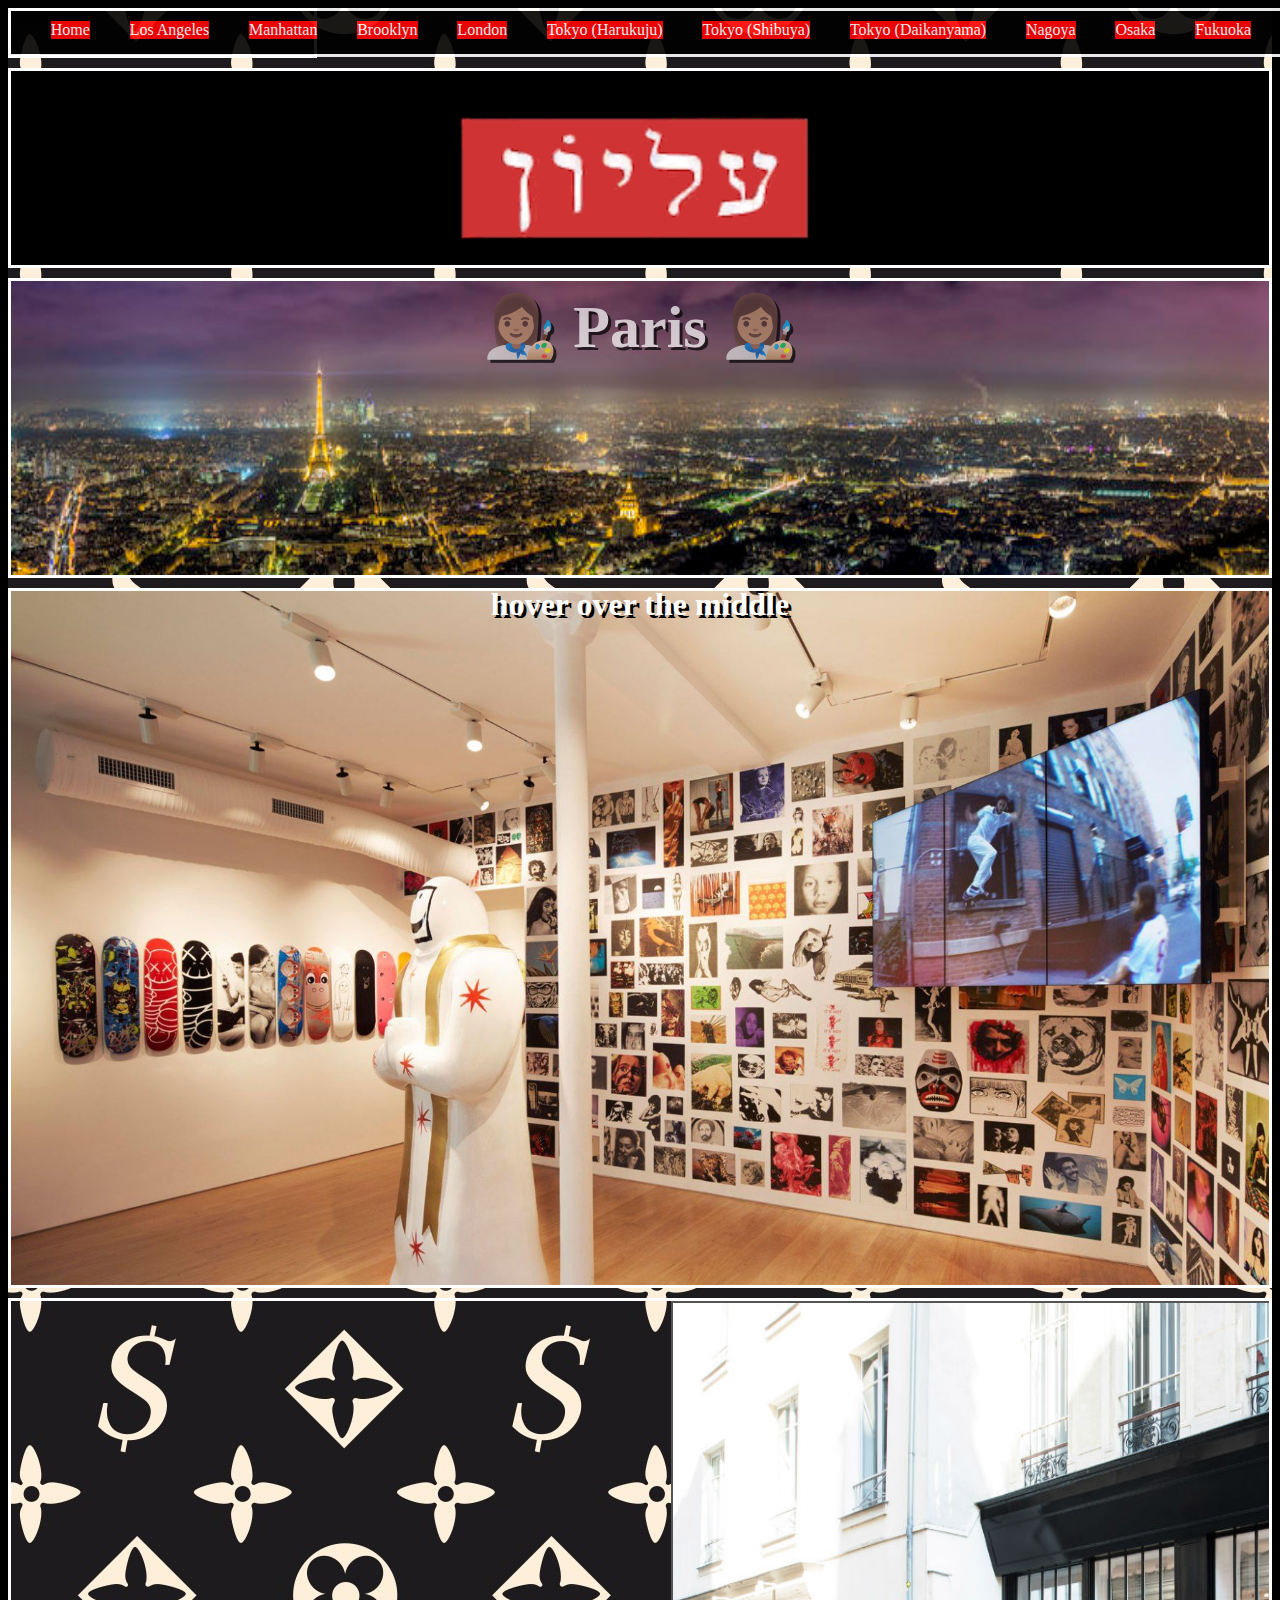
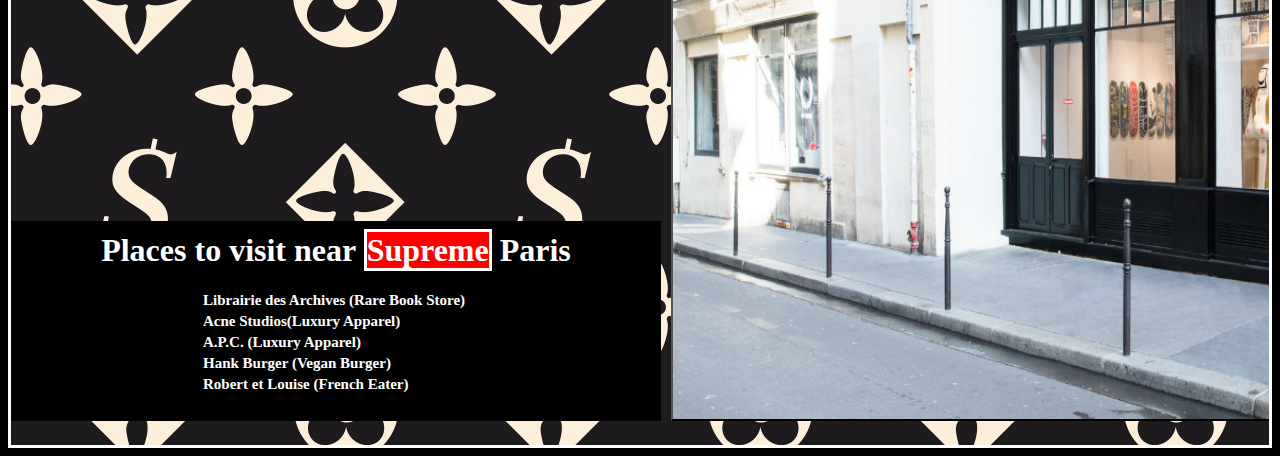
<file: pages/PARIS.html>
<!DOCTYPE html>
<html lang="en">

<head>
    <meta charset="UTF-8">
    <meta name="viewport" content="width=device-width, initial-scale=1.0">
    <meta http-equiv="X-UA-Compatible" content="ie=edge">
    <title>Paris</title>
    <link rel="stylesheet" href="../main.css">
</head>

<body>
    <div class="containerP">

        <div class="child navP">
            <a href="../index.html">Home</a>
            <a id="usa" href="LosAngeles.html">Los Angeles</a>
            <a id="usa" href="NYC MAN.html">Manhattan</a>
            <a id="usa" href="NYC BK.html">Brooklyn</a>
            <a id="uk" href="London.html">London</a>
            <a id="japan" href="Harajuku.html">Tokyo (Harukuju)</a>
            <a id="japan" href="Shibuya.html">Tokyo (Shibuya)</a>
            <a id="japan" href="Daikanyama.html">Tokyo (Daikanyama)</a>
            <a id="japan" href="Nagoya.html">Nagoya</a>
            <a id="japan" href="Osaka.html">Osaka</a>
            <a id="japan" href="Fukuoka.html">Fukuoka</a>
        </div>

        <div class="child headerP"></div>
        <div class="child headerP2">
            <div class="textboxP">
                <p id="cityP">👩🏽‍🎨 Paris 👩🏽‍🎨</p>
            </div>
        </div>

        <div class="child blogP">
                <h1 id="hoverinstruct">hover over the middle</h1>
                <!-- instruction to make the table appear  -->

            <div class="lilP">
                <table id="tablep3">
                    <!-- table set up for basic info -->
                    <tr>
                        <!-- first row of table -->
                        <td><strong>Address:</strong></td>
                        <!-- used strong to bold -->
                        <td> 20 Rue Barbette 75003 Paris France


                        </td>
                        <!-- href link directly to wiki page -->
                        <!-- data for the row -->
                    </tr>

                    <tr>
                        <td><strong>Date Opened:</strong></td>
                        <!-- used strong to bold -->
                        <td>March 2016
                        </td>
                        <!-- href link directly to wiki page -->
                    </tr>

                    <tr>
                        <td><strong>Special Box Logo: </strong></td>
                        <td>Yes (Paris Box Logo)</td>
                    </tr>

                    <tr>
                        <td><strong>Special Box Logo Availability:</strong></td>
                        <td>Paris Location Only (Grand Opening)
                        </td>
                    </tr>



                </table>








            </div>


        </div>
        <div class="child blogP2">

                <div class="child OverflowParentP">
                        <div class="kidP">
                                <iframe id="googlemapU" src="https://www.google.com/maps/embed?pb=!1m18!1m12!1m3!1d2624.944317923748!2d2.3578278159767714!3d48.85927217928755!2m3!1f0!2f0!3f0!3m2!1i1024!2i768!4f13.1!3m3!1m2!1s0x47e66e03b8ce48cf%3A0x6f30b44375c60a3c!2sSupreme+Paris!5e0!3m2!1sen!2sus!4v1537312853231" width="600" height="450" frameborder="0" style="border:0" allowfullscreen></iframe>
                        </div>
        
                        <button id="openP">
                            
        
                        </button>
        
                        <div class="kid2P">
                            <p id="visitfontU">
                                <h1>Places to visit near <span>Supreme</span> Paris </h1>
                                <ul>
                                    <li>Librairie des Archives (Rare Book Store)</li>
                                    <li>Acne Studios(Luxury Apparel) </li>
                                    <li>A.P.C. (Luxury Apparel) </li>
                                    <li>Hank Burger (Vegan Burger)</li>
                                    <li>Robert et Louise (French Eater)</li>
        
                                </ul>
                            </p>
                        </div>
                        <button id="openP1">
                            <span>Click Here</span>
                        </button>
                        <div class="kid4P">
                                <iframe id="youtubeP" width="560" height="315" src="https://www.youtube.com/embed/4qUHNY7nYAQ" frameborder="0" allow="autoplay; encrypted-media" allowfullscreen></iframe>
                        </div>
        
        
        
                    </div>
 <!-- LAbogo modal starts~~~~~~~~~~~~~~~~~~~~~~~~~~~~~~~~~~ -->
 <div id="modalP" class="modal5">
        <!-- ID set to use getElementbyID -->
        <!-- modal content inside the main div class=modal -->
        <div class="modal5-inside5">
            <span class="closeP mcont5">&times;</span>
            <!-- &times; = "X" -->
            <p>"TThe brand’s iconic box logo is of course printed on the chest of the shirt, while the back reads “Bonjour Madame” and also features the commemorative date." -Hypebeast.com-
                <!-- article from www.hypebeast.com by By Eddie Eng -->
            </p>
        </div>

    </div>
<!-- LAbogo modal ends~~~~~~~~~~~~~~~~~~~~~~~~~~~~~~~~~ -->



        </div>
        <div class="child footerP">footer</div>


    </div>



</body>
<script src="../js/Paris.js"></script>
</html>
</file>
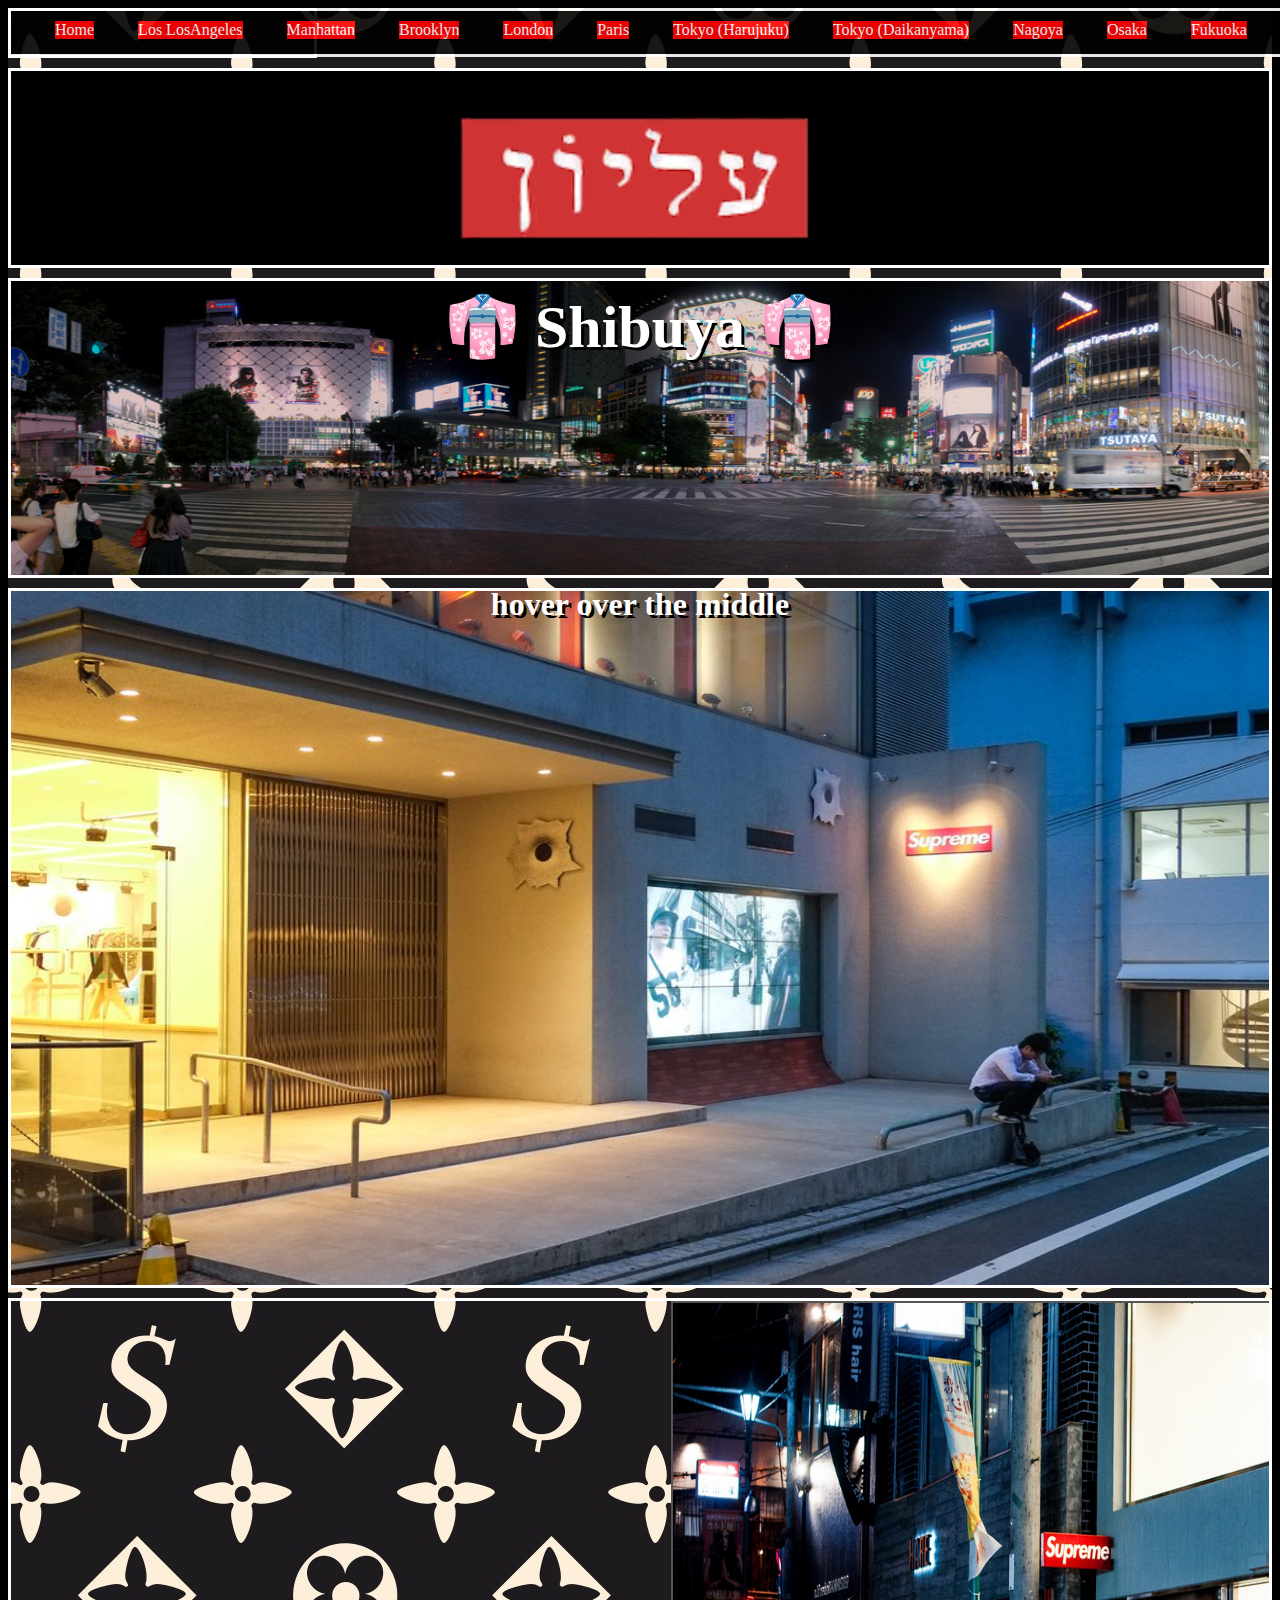
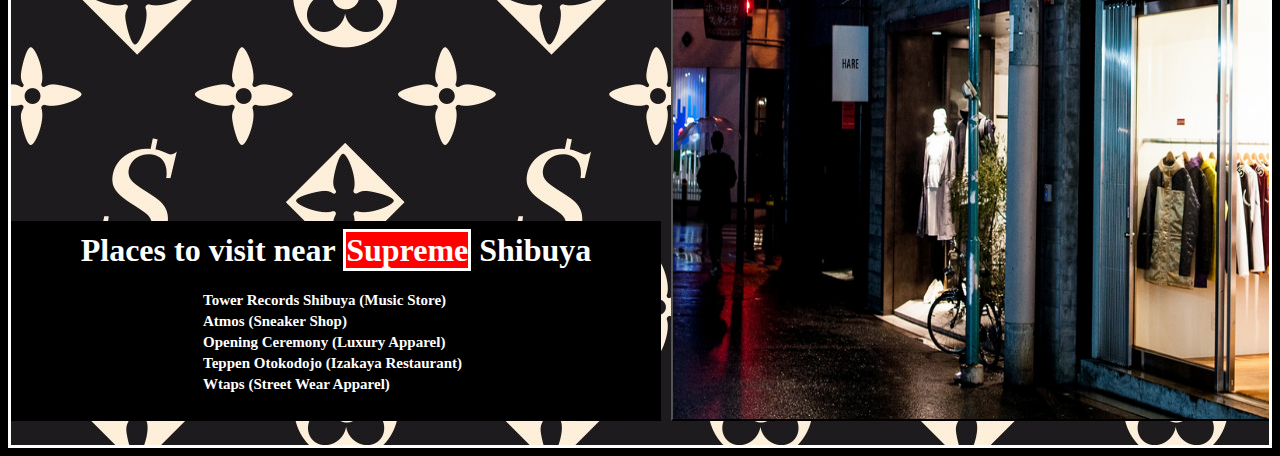
<file: pages/Shibuya.html>
<!DOCTYPE html>
<html lang="en">

<head>
    <meta charset="UTF-8">
    <meta name="viewport" content="width=device-width, initial-scale=1.0">
    <meta http-equiv="X-UA-Compatible" content="ie=edge">
    <title>Shibuya</title>
    <link rel="stylesheet" href="../main.css">
</head>

<body>

    <div class="containerS">

        <div class="child navS">
            <a href="../index.html">Home</a>
            <a id="usa" href="LosAngeles.html">Los LosAngeles</a>
            <a id="usa" href="NYC MAN.html">Manhattan</a>
            <a id="usa" href="NYC BK.html">Brooklyn</a>
            <a id="uk" href="London.html">London</a>
            <a id="france" href="PARIS.html">Paris</a>
            <a id="japan" href="Harajuku.html">Tokyo (Harujuku)</a>
            <a id="japan" href="Daikanyama.html">Tokyo (Daikanyama)</a>
            <a id="japan" href="Nagoya.html">Nagoya</a>
            <a id="japan" href="Osaka.html">Osaka</a>
            <a id="japan" href="Fukuoka.html">Fukuoka</a>



        </div>
        <div class="child headerS"></div>
        <div class="child headerS2">
            <div class="textboxS">
                <p id="cityS">👘 Shibuya 👘</p>
            </div>
        </div>
        <div class="child blogS">

            <h1 id="hoverinstruct">hover over the middle</h1>
            <!-- instruction to make the table appear  -->

            <div class="lilS">
                <table id="tablep3">
                    <!-- table set up for basic info -->
                    <tr>
                        <!-- first row of table -->
                        <td><strong>Address:</strong></td>
                        <!-- used strong to bold -->
                        <td> 1-18-2 Jinnan Shibuya-ku, Tokyo 150-0041



                        </td>
                        <!-- href link directly to wiki page -->
                        <!-- data for the row -->
                    </tr>

                    <tr>
                        <td><strong>Date Opened:</strong></td>
                        <!-- used strong to bold -->
                        <td>September 2012
                        </td>
                        <!-- href link directly to wiki page -->
                    </tr>

                    <tr>
                        <td><strong>Special Box Logo: </strong></td>
                        <td>Yes (Shibuya/Bullet Box Logo)</td>
                    </tr>

                    <tr>
                        <td><strong>Special Box Logo Availability:</strong></td>
                        <td>Shibuya Location Only (Grand Opening)
                        </td>
                    </tr>



                </table>








            </div>
        </div>
        <div class="child blog2S">

                <div class="child OverflowParentS">
                        <div class="kidS">
                                <iframe id="googlemapU" src="https://www.google.com/maps/embed?pb=!1m18!1m12!1m3!1d3241.581104365064!2d139.69765931563163!3d35.662690980198725!2m3!1f0!2f0!3f0!3m2!1i1024!2i768!4f13.1!3m3!1m2!1s0x60188ca8e98c3ea7%3A0xe49f5a71eac06a80!2sSupreme+Shibuya!5e0!3m2!1sen!2sus!4v1537312977990" width="600" height="450" frameborder="0" style="border:0" allowfullscreen></iframe>
                        </div>
        
                        <button id="openS">
                           
        
                        </button>
        
                        <div class="kid2S">
                            <p id="visitfontU">
                                <h1>Places to visit near <span>Supreme</span> Shibuya </h1>
                                <ul>
                                        <li>Tower Records Shibuya (Music Store)</li>
                                        <li>Atmos (Sneaker Shop) </li>
                                        <li>Opening Ceremony (Luxury Apparel) </li>
                                        <li>Teppen Otokodojo (Izakaya Restaurant)</li>
                                        <li>Wtaps (Street Wear Apparel)</li>
        
                                </ul>
                            </p>
                        </div>
                        <button id="openS1">
                            <span>Click Here</span>
                        </button>
                        <div class="kid4S">
                                <iframe id="youtubeS" width="560" height="315" src="https://www.youtube.com/embed/jO0q5pwIUBw" frameborder="0" allow="autoplay; encrypted-media" allowfullscreen></iframe>
                        </div>
        
        
        
                    </div>



        </div>
        <div class="child footerS">footer</div>


    </div>
         <!-- LAbogo modal starts~~~~~~~~~~~~~~~~~~~~~~~~~~~~~~~~~~ -->
         <div id="modalS" class="modal7">
                <!-- ID set to use getElementbyID -->
                <!-- modal content inside the main div class=modal -->
                <div class="modal7-inside7">
                    <span class="closeS mcont7">&times;</span>
                    <!-- &times; = "X" -->
                    <p>"Artist Nate Lowman has collaborated with Supreme once more to splatter the walls and a new box T-shirt with his signature bullet hole graphic. There’s a good chance these are gone by now, so your best bet is eBay. " -Hypebeast.com-
                        <!-- article from www.hypebeast.com by By Eddie Eng -->
                    </p>
                </div>
    
            </div>
        <!-- LAbogo modal ends~~~~~~~~~~~~~~~~~~~~~~~~~~~~~~~~~ -->


</body>
<script src="../js/shibuya.js"></script>
</html>
</file>
<file: main.css>
/* <!-- I purposely made all the pages except the index/home page identical, format and ect.
     This process took a while for everything to match up, but I did it for the flow the pages and overall mininmalism
    I filled comments on this --> */



/* ~~~~~~~~~~~~~~~~~~~~~~~~~~~~~~~~~~~~~~~~~~~~~~~~~~~UNIVERSAL~~~~~~~~~~~~~~~~~~~~~~~~~~~~~~~~~~~~~~~~~~~~~~~~~~~~~ */
Body{
    background-color:black;
    /* setting background color */
    border:white;
    /* white border against dark background for visual pop */
}

a{
    margin-top:10px;
    margin-bottom:15px;
    /* wanted to even out the link to make it look like a box logo */
    text-decoration: none;
    color:white;
    background-color:red;
    margin-top:10px;
    /* Nav links centered with margin, made to looks like box logo */
}

#usa:hover {
    
    transition:1s;
    background-image: url(images/USA.png);
    background-size: 100% 100%;
    height:25px;
   
    /* hover over all the icons, image used is a flag of each store's
    persective countires, wanted to extnd the height of the hover image to 25px.
    /* added a short transition to make it look smoother.
    Background-size 100% 100% to fit div*/
     
   
}
#uk:hover {
    
    transition:1s;
    background-image: url(images/Great-Britian.png);
    background-size: 100% 100%;
    height:25px;
    /* hover over all the icons, image used is a flag of each store's
    persective countires, wanted to extnd the height of the hover image to 25px.
    /* added a short transition to make it look smoother.
    Background-size 100% 100% to fit div*/
}
#france:hover {
    
    transition:1s;
    background-image: url(images/france.png);
    background-size: 100% 100%;
    height:25px;
   /* hover over all the icons, image used is a flag of each store's
    persective countires, wanted to extnd the height of the hover image to 25px.
    /* added a short transition to make it look smoother.
    Background-size 100% 100% to fit div*/
}
#japan:hover {
    
    transition:1s;
    background-image: url(images/japan.png);
    background-size: 100% 100%;
    background-repeat: no-repeat;
    height:25px;
    color:black;
    /* chose black for this hover bc japanese flag is white as well
    as the font  */
    /* hover over all the icons, image used is a flag of each store's
    persective countires, wanted to extnd the height of the hover image to 25px.
    /* added a short transition to make it look smoother.
    Background-size 100% 100% to fit div*/
}
li{
    list-style-type: none;
    margin-left: 150px;
    padding: 2px;
    font-size: 15px;
    font-weight:bold;
    /* padding for breathing room, margin for centering, font to make it pop */
   /* hover over all the icons, image used is a flag of each store's
    persective countires, wanted to extnd the height of the hover image to 25px.
    /* added a short transition to make it look smoother.
    Background-size 100% 100% to fit div*/
}
ul{
    color:white;
   /* table font color */
    
    
}
h1{
    color:white;
    font-weight:bold;
    text-shadow: 3px 3px 0px #000;
    /* text shadow added for visual pop */
    text-align: center;
    margin-top:-5px;
}
span{
    color:white;
    border:solid;
    background-color:red;
    font-family: bold italic;
    text-shadow:none;
    /* to make supreme letter in red. */
    /* box logostyle */
}
#visitfontU{
    color: white;
    /* recommendations font color */
}
#googlemapU{
    margin-left: 20px;
    margin-top:25px;
    /* centered */
 
}


/* ~~~~~~~~~~~~~~~~~~~~~~~~~~~~~~~~~~~~~~~~~~~~~~~~~~~~~~~INDEX~~~~~~~~~~~~~~~~~~~~~~~~~~~~~~~~~~~~~~~~~~~~~~~~~~~~~~ */

.container > div {
    border:solid white;
    /* border for the grid */
}

.container{
    display: grid;
     /* defining how many columns there will be */
    grid-template-columns: 1fr 1fr 1fr 1fr;
    /* define how many rows there will be */
    grid-template-rows: 50px 200px 700px 350px 300px 600px 700px; ;
    grid-template-areas: 
    /* name our template section */
    "nav nav nav nav"
    "header header header header"
    "blog blog blog blog"
    "blog2 blog2 blog2 blog2"
    "footer footer footer footer"
    "wu wu wu wu"
    "world world world world";
    grid-gap: 10px;
    /* gap between grids */
    background-image:  url(images/background.jpg); 
    /* https://wallpapertag.com/ */
  
    

}
.header{
    grid-area: header; 
    text-align: center;
    /* text centering */
    background-image: url(images/box-logo.gif);
    /* https://img.buzzfeed.com/ */
    background-size: contain;
   
    background-position: center;
    /* position center */
    background-repeat: no-repeat;
    background-color: black;
     /* no repeat, wanted the image in the middle */
    
   
}
.nav{
    grid-area: nav;
    display: flex;
    /* flex to have the nav A-links spaced evenly */
    justify-content: space-evenly;
    /* spaced evenly */
    background-color:black;
    position: fixed;
    /* wanted the nav bar to stay along the entire page */
    width: 100%;
     /* with fixed position, had to reset the x-axis */
    opacity: .9;
    /* wanted to be little transparent  */
   
}
.blog{
    grid-area: blog;
    
    background-size: 100% 100%;
    /* fit the whole image on div */
    background-repeat: no-repeat;
    opacity: 1.0;
    /* start at full */
    background-image: url(images/supremeWorld.jpg);
    /* https://process.fs.grailed.com/ */
    /* wanted this section of the grid to be a background picture for
    each individual store, as the image fades out the table of info
    fades in.  opacity starts at 1  */

}
blog:hover {
    opacity: 1;
    /* when hovered over opacity at 1 */
    transition: 4s;
    /* span of 4secs */
}  

.blog2{
    grid-area: blog2;
       
}
.blog3{
    grid-area: footer;
  
    

}
#question1{
    opacity: 0;
    background-color: red;
    color:white;
    font-family: bold italic;
    margin-left: 20px;
    text-shadow: none;
    /* pop up box  */
}
   
#buttonQ{
       width:400px;
       height:100px;
       font-weight: bold;
       font-size:20px;
       margin-left: 450px;
       /* the button box for the question */
       

}
audio{
    margin-top: 10px;
    /* center */
}

.wutang{
grid-area: wu;
display: flex;
/* line up div */
justify-content: space-evenly;
/* space div */
background-color: black;
opacity:0
}

.wutang:hover{
    /* hover the two photos in .wu */
    opacity:1;
    /* appear when hovering */
    transition:5s;
    /* smooth in and out */
}

#rae{
width:600px;
height:500px;
/* size */
background-image: url(images/bogo/raekwon.jpg);
/* https://process.fs.grailed.com/ */
background-size: 100% 100%;
/* photo and sizing */
margin-top: 50px;
/* center y-axis */


}
#rza{
width:600px;
height:500px;
background-image: url(images/bogo/RZA.jpg);
/* https://process.fs.grailed.com/ */
background-size: 100% 100%;

margin-top: 50px;
/* placement */
}
#chef{
    margin-top:15px;
    /* placement */
}
#rza1{
    margin-top:15px;
}

#world{
    grid-area:world;
    background-image: url(images/worldmap.jpg);
    /* https://images6.alphacoders.com/ */
    background-size: 100% 100%;
    position:relative;
    /* set relative for #blimp to have priority */
}
#blimp{
    height:200px;
    width: 340px;
    background-image: url(images/blimp.png);
    /* thumbnail.image.rakuten.co.jp */
    background-size:100% 100%;
    opacity:0.8;
    /* viiblity  */
    position: absolute;
    /* in front */
}






.lil{
position:absolute;
/* make table infront */
opacity:0;
/* starts out invisible */

}
.lil:hover{
    opacity: 0.9;;
    /* table transparency, visible yet, see through */
    transition: 3s;
    /* smooth entry */
    

}
td{
    
    /* lines through table data */
     text-decoration: none;
 }
 #tablep3{
     margin-top:250px;
     margin-left:340px;
     /* centering */
     position: absolute;
     width:700px;
     /* table size x-axis */
     height:200px;
     /* table height */
     table-layout: fixed;
     /* made the table 50/50 split space columns */
     background-color: aliceblue;
     /* contrasting color */
     opacity:0.8;
     /* somewhat see through */

 }
#youtube{
    margin-left:400px;
    margin-top:15px;
    /* centering youtube vid */
}




/* ~~~~~~~~~~~~~~~~~~~~~~~~~~~~~~~~~~~~~~~~~~~~~~~~~~LA~~~~~~~~~~~~~~~~~~~~~~~~~~~~~~~~~~~ */


.containerLA > div {
    border:solid white;
    /* border for the grid */

}

.containerLA{
    display: grid;
    /* /fomat */
     /* defining how many columns there will be */
    grid-template-columns: 1fr 1fr 1fr 1fr;
    /* define how many rows there will be */
    grid-template-rows: 50px 200px 300px 700px 750px;
    grid-template-areas: 
    /* name our template section */
    "nav nav nav nav"
    "header header header header"
    "header2 header2 header2 header2"
    "blog blog blog blog"
    "blog2 blog2 blog2 blog2";
    grid-gap: 10px;
    background-image: url(images/background.jpg);
    /* credited */
    

}

/* same as index page */
.headerLA{
    grid-area: header; 
    text-align: center;
    background-image: url(/images/box-logo.gif);
    background-size: contain;
    background-position: center;
    background-repeat: no-repeat;
    background-color: black;
}

.headerLA2{ 
    grid-area: header2;
    /* image header */
    background-image: url(images/LApano.jpeg);
    /* https://upload.wikimedia.org/ */
    background-size: 100% 100%;
    background-repeat: no-repeat;
    
}
.textboxLA{
    display:flex;
    /* moving the item via flex */
    justify-content: center;
    /* wanted the city name to be centered */
    margin-top: -50px;
    /* raise the text higher to the top. */
    opacity:0.8;
    /* don't want to take attention away from background pic. */
    
}
#cityLA{
    /* keyframe font that moves across the header */
    font-weight: bold;
    /* thick font */
    color: white;
    /* color of font */
    font-family: bold italic;
    /* close to original supreme font */
    font-size:60px;
    text-shadow: 3px 3px 0px #000;
    /* text shadow added for visual pop */
    animation:moveLA 15s;
    /* keyfram animation name, span over 10secs, no repeat */
    transition:2s;
    /* transition to make the cycle smoother */
   
    
}

@keyframes moveLA {
    /* 0% is the point at which is starts to animate*/
    0% {
        margin-left:-1000px;
        /* wanted the keyframe to start at the leftside  */
     
    }
    50%{
        margin-left:900px;
        /* chose 50% for smoother finish, 900px to travel to rightside
        and finish back at the center (content already centered) */
   
      
    }
    
}

.navLA{
    grid-area: nav;
    display: flex;
    justify-content: space-evenly;
    background-color:black;
    position: fixed;
    width: 100%;
    /* with fixed position, had to reset the x-axis */
    opacity: 0.9;
    /* wanted to be little transparent  */
}
.blogLA{
    grid-area: blog;
    background-image: url(images/supreme-los-angeles.jpg);
    background-size: 100% 100%;
    background-repeat: no-repeat;
    opacity: 1.0;
   /* same as .blog */
    

}
.blogLA:hover {
    opacity: 1;
     /* when hovered over opacity at 1 */
    transition: 4s;
    /* span of 4secs */
}  

.blogLA2{
    grid-area: blog2;
   
}


.lilLA{
position:absolute;
/* make table infront */
opacity:0;
/* starts out invisible */

z-index:3;
}
.lilLA:hover{
    opacity:.9;
    /* table transparency, visible yet, see through */
 
    transition: 3s;
     /* smooth entry */
    z-index:3;
}
td{
    
    /* lines through table data */
     text-decoration: none;
 }
 #tablep3{
     margin-top:250px;
     margin-left:340px;
     /* centering */
     position: absolute;
     width:700px;
     /* table size x-axis */
     height:200px;
     /* table height */
     table-layout: fixed;
     /* made the table 50/50 split space columns */
     
     z-index:3;
     background-color: aliceblue;
     opacity:0.8;

 }

 .OverflowParent > div{
    border:white;
    /* inner grid set up */
}

.OverflowParent{
    display:grid;
    /* /fomat */
    grid-template-columns: 650px 800px 900px 1000px;
     /* defining how many columns there will be */
    grid-template-rows: 300px 200px 200px;
      /* define how many rows there will be */
    grid-template-areas: 
    "section1 section2 section4 sectionX"
    "section1 section2 section5 sectionX"
    "section3 section2 section5 sectionX";
    grid-gap:10px;
    grid-area: blog2;
  
    overflow-x: scroll;
    /* this container has a side scroll */
    overflow-y: hidden;
    /* only allowing side scroll, no scroll on y-axis within this container */
    /* inner grid container  */
}

.kid{
    grid-area: section1;
    /* grid area that contains google map */
    
}
#openLA{
    /* id for button for modal */
    grid-area: section2;
    /* https://gmcdn-sxcqif3sepi.netdna-ssl.com/ */
    background-image: url(images/supreme-fairfax.jpeg);
    background-size:100% 100%;
   
}
.kid2{
    grid-area: section3;
    background-color: black;
    /* suggestions  */
}
#openLA1{
    grid-area: section4;
   
    /* https://image-cdn.hypb.st/ */
    background-image: url(images/bogo/LA.jpg);
    background-size:100% 100%
}
.kid4{
    grid-area: section5;

}
#youtubeLA{
    margin-top:45px;
    margin-left:150px;
    /* centering */
}



/* modal fairfax pic starts************************************/

 /* The Modal (background) */
 .modal {
    display: none; /* Hidden by default */
    position: fixed; /* Stay in place */
    z-index: 1; 
    left: 0;
    top: 0;
    width: 100%; 
    height: 100%; 
    overflow: auto; 
    
    background-color:pink;
    opacity:0.9;
   
    
    
}
 /* the modal box CSS */
.modal-inside {
   
    margin: 15% auto; /* 15% from the top and centered */
    padding: 20px;
    border: 1px solid #888;
    border-radius: 20px;
    width: 80%; 
    background-color:red;
    font-weight:bold;
    color:white;
  
}
/* The Close Button */
.closeLA {
    color: black;
    float: right;
    font-size: 28px;
    font-weight: 700px;
    /* div for the close button */
}
.LAX:hover,
/* the close button on modal "X" appear on hover */
.LAX:focus {
    color: black;
    text-decoration: none;
    cursor: pointer;
    /* css for the "X" close button */
}

/* modal LAbogo starts*********************************/

 /* The Modal (background) */
 .modal1 {
    display: none; /* Hidden by default */
    position: fixed; /* Stay in place */
    z-index: 1; 
    /* relative */
    left: 0; 
    top: 0;
    width: 100%; 
    height: 100%; 
    overflow: auto; 
    
    background-color:pink;
    opacity:0.9;
   
    
    
}
/* Modal Content/Box */
.modal1-inside1 {
   
    margin: 15% auto; /* 15% from the top and centered */
    padding: 20px;
    border: 1px solid #888;
    border-radius: 20px;
    width: 80%; 
    background-color:red;
    font-weight:bold;
    color:white;
}
/* The Close Button */
.closeLA1 {
    color: black;
    float: right;
    font-size: 28px;
    font-weight: 700px;
}
.LAX1:hover,
.LAX1:focus {
    color: black;
    text-decoration: none;
    cursor: pointer;
    /* "X" button focus and hover */
}
/* ~~~~~~~~~~~~~~~~~~~~~~~~~~~~~~~~~~~~~~~~~~~~~~~~~~~~NYC~~~~~~~~~~~~~~~~~~~~~~~~~~~~~~~~~~~~~~~~~~ */


/* uncommnted portion same as **LA** */

.containerNYCm> div {
    border:solid white;
    /* border for the grid */

}

.containerNYCm{
    display: grid;
     /* defining how many columns there will be */
    grid-template-columns: 1fr 1fr 1fr 1fr;
    /* define how many rows there will be */
    grid-template-rows: 50px 200px 300px 700px 750px;
    grid-template-areas: 
    /* name our template section */
    "navN navN navN navN"
    "headerN headerN headerN headerN"
    "header2 header2 header2 header2"
    "blogN blogN blogN blogN"
    "blogN2 blogN2 blogN2 blogN2";
    grid-gap: 10px;
    background-image: url(images/background.jpg);
     /* credited */

}

/* same as index page */
.headerNYCm{
    grid-area: headerN; 
    text-align: center;
    /* https://static.highsnobiety.com */
    background-image: url(/images/box-logo.gif);
    background-size: contain;
    background-position: center;
    background-repeat: no-repeat;
    background-color: black;
}
.headerNYCm2{ 
    grid-area: header2;
    /* http://www.launchphotography.com/ */
    background-image: url(images/NYCpano.jpeg);
    background-size: 100% 100%;
    background-repeat: no-repeat;
}

.textboxNYCm{
   
    
    display:flex;
    /* moving the item via flex */
    justify-content: center;
    /* wanted the city name to be centered */
    margin-top: -50px;
    /* raise the text higher to the top. */
    opacity:0.8;
    /* don't want to take attention away from background pic. */
    
}
#cityNYCm{
   
    font-weight: bold;
    color: white;
    font-family: bold italic;
    font-size:60px;
    text-shadow: 3px 3px 0px #000;
    /* text shadow added for visual pop */
    animation:moveNY 15s;
    /* keyfram animation name, span over 10secs, no repeat */
    transition:2s;
    /* transition to make the cycle smoother */
    
}
@keyframes moveNY {
    /* 0% is the point at which is starts to animate*/
    0% {
        margin-left:-1000px;
        /* wanted the keyframe to start at the leftside  */
     
    }
    50%{
        margin-left:900px;
        /* chose 50% for smoother finish, 900px to travel to rightside
        and finish back at the center (content already centered) */
   
      
    }
    
}
.navNYCm{
    grid-area: navN;
    display: flex;
    justify-content: space-evenly;
    background-color:black;
    position: fixed;
    width: 100%;
    /* with fixed position, had to reset the x-axis */
    opacity: 0.9;
    /* wanted to be little transparent  */
    
}
.blogNYCm{
    grid-area: blogN;
    /* https://www.nycgo.com/ */
    background-image: url(images/supreme-NYC-Lafayette.jpg);
    background-size: 100% 100%;
    background-repeat: no-repeat;
    opacity: 1.0;

    

}
.blogNYCm:hover {
    opacity: 1;
   
    transition: 4s;
}  

.blogNYCm2{
    grid-area: blogN2;
}

.lilNYC{
    position:absolute;
    opacity:0;
    
    z-index:3;
    }
    .lilNYC:hover{
        opacity:1;
       
        transition: 3s;
        z-index:3;
    }
    td{
        
        /* lines through table data */
         text-decoration: none;
     }
     #tablep3{
         margin-top:250px;
         margin-left:340px;
         /* centering */
         position: absolute;
         width:700px;
         /* table size x-axis */
         height:200px;
         /* table height */
         table-layout: fixed;
         /* made the table 50/50 split space columns */
         
         z-index:3;
         background-color: aliceblue;
         opacity:0.8;
    
     }
    
     .OverflowParentNY > div{
        border:white;
    }
    
    .OverflowParentNY{
        display:grid;
        grid-template-columns: 650px 800px 900px 1000px;
        grid-template-rows: 300px 200px 200px;
        grid-template-areas: 
        "section1 section2 section4 sectionX"
        "section1 section2 section5 sectionX"
        "section3 section2 section5 sectionX";
        grid-gap:10px;
        grid-area: blog2;
        
        overflow-x: scroll;
        overflow-y: hidden;
        
    }
    
    .kidNY{
        grid-area: section1;
        
        
    }
    #openNY{
        grid-area: section2;
        
        
        background-image: url(images/storefront/NYC.jpg);
        background-size:100% 100%;
       
    }
    .kid2NY{
        grid-area: section3;
        background-color:black;
            
    }
    #openNY1{
        grid-area: section4;
        border:solid;
        background-color: darkorange;
        background-image: url(images/bogo/NYC.jpg);
        background-size:100% 100%
    }
    .kid4NY{
        grid-area: section5;
       
       
    }
    #youtubeNY{
        margin-top:45px;
        margin-left:150px;
        /* centering */
    }
    

/* modal LAbogo starts*********************************/

 /* The Modal (background) */
 .modal2 {
    display: none; /* Hidden by default */
    position: fixed; /* Stay in place */
    z-index: 1; 
    left: 0;
    top: 0;
    width: 100%; 
    height: 100%; 
    overflow: auto; 
    
    background-color:pink;
    opacity:0.9;
   
    
    
}
/* Modal Content/Box */
.modal2-inside2 {
   
    margin: 15% auto; /* 15% from the top and centered */
    padding: 20px;
    border: 1px solid #888;
    border-radius: 20px;
    width: 80%; 
    background-color:red;
    font-weight:bold;
    color:white;
}
/* The Close Button */
.closeNY {
    color: black;
    float: right;
    font-size: 28px;
    font-weight: 700px;
}
.NYX:hover,
.NYX:focus {
    color: black;
    text-decoration: none;
    cursor: pointer;
}

/* ~~~~~~~~~~~~~~~~~~~~~~~~~~~~~~~~~~~~~~~~~~~~~~~~~~~~NYC BROOKLYN~~~~~~~~~~~~~~~~~~~~~~~~~~~~~~~~~~~~~~~~~~~~~~~~~~ */

/* uncommnted portion same as **LA** */


.containerBK> div {
    border:solid white;
    /* border for the grid */

}

.containerBK{
    display: grid;
     /* defining how many columns there will be */
    grid-template-columns: 1fr 1fr 1fr 1fr;
    /* define how many rows there will be */
    grid-template-rows: 50px 200px 300px 700px 750px;
    grid-template-areas: 
    /* name our template section */
    "navN navN navN navN"
    "headerN headerN headerN headerN"
    "header2 header2 header2 header2"
    "blogN blogN blogN blogN"
    "blogN2 blogN2 blogN2 blogN2";
    grid-gap: 10px;
    background-image: url(images/background.jpg);
     /* https://wallpapertag.com/ */

}


.headerBK{
    grid-area: headerN; 
    text-align: center;
    background-image: url(/images/box-logo.gif);
      /* https://img.buzzfeed.com/ */
    background-size: contain;
    background-position: center;
    background-repeat: no-repeat;
    background-color: black;
}
.headerBK2{ 
    grid-area: header2;
    background-image: url(images/BKpano2.jpg);
    background-size: 100% 100%;
    background-repeat: no-repeat;
}

.textboxBK{
   
    
    display:flex;
    justify-content: center;
    margin-top: -50px;
    /* raise the text higher to the top. */
    opacity:0.8;
    
}
#cityBK{
    
    font-weight: bold;
    color: white;
    font-family: bold italic;
    font-size:60px;
    text-shadow: 3px 3px 0px #000;
    /* text shadow added for visual pop */
    animation:moveBK 15s;
    /* keyfram animation name, span over 10secs, no repeat */
    transition:2s;
    /* transition to make the cycle smoother */
    
}
@keyframes moveBK {
    /* 0% is the point at which is starts to animate*/
    0% {
        margin-left:-1000px;
        /* wanted the keyframe to start at the leftside  */
     
    }
    50%{
        margin-left:900px;
        /* chose 50% for smoother finish, 900px to travel to rightside
        and finish back at the center (content already centered) */
   
      
    }
    
}

.navBK{
    grid-area: navN;
    display: flex;
    justify-content: space-evenly;
    background-color:black;
    position: fixed;
     /* wanted the nav bar to stay along the entire page */
     width: 100%;
     /* with fixed position, had to reset the x-axis */
    opacity: .9;
    /* wanted to be little transparent  */
    
    
}
.blogBK{
    grid-area: blogN;
    background-image: url(images/supreme-NYC-Brooklyn.jpg);
    background-size: 100% 100%;
    background-repeat: no-repeat;
    opacity: 1.0;
    
    

}
.blogBK:hover {
    opacity: 1;
   
    transition: 3s;
}  

.blogBK2{
    grid-area: blogN2;
}

.lilBK{
    position:absolute;
    opacity:0;
    
    z-index:3;
    }
    .lilBK:hover{
        opacity:1;
       
        transition: 3s;
        z-index:3;
    }
    td{
        
        /* lines through table data */
         text-decoration: none;
     }
     #tablep3{
         margin-top:250px;
         margin-left:340px;
         /* centering */
         position: absolute;
         width:700px;
         /* table size x-axis */
         height:200px;
         /* table height */
         table-layout: fixed;
         /* made the table 50/50 split space columns */
         
         z-index:3;
         background-color: aliceblue;
         opacity:0.8;
    
     }

     .OverflowParentBK > div{
        border:white;
    }
    
    .OverflowParentBK{
        display:grid;
        grid-template-columns: 650px 800px 900px 1000px;
        grid-template-rows: 300px 200px 200px;
        grid-template-areas: 
        "section1 section2 section4 sectionX"
        "section1 section2 section5 sectionX"
        "section3 section2 section5 sectionX";
        grid-gap:10px;
        grid-area: blog2;
       
        overflow-x: scroll;
          /* this container has a side scroll */
        overflow-y: hidden;
        /* only allowing side scroll, no scroll on y-axis within this container */
    /* inner grid container  */
        
    }
    
    .kidBK{
        grid-area: section1;
       
       
    }
    #openBK{
        grid-area: section2;
        
        
        background-image: url(images/storefront/BK.jpg);
        background-size:100% 100%;
       
    }
    .kid2BK{
        grid-area: section3;
        background-color:black;
            
    }
    #openBK1{
        grid-area: section4;
        border:solid;
       
        background-image: url(images/bogo/BK.jpg);
        background-size:100% 100%
    }
    .kid4BK{
        grid-area: section5;
        border:solid;
       
    }
    #youtubeBK{
        margin-top:45px;
        margin-left:150px;
        /* centering */
    }

/* modal LAbogo starts*********************************/

 /* The Modal (background) */
 .modal3 {
    display: none; /* Hidden by default */
    position: fixed; /* Stay in place */
    z-index: 1; 
    left: 0;
    top: 0;
    width: 100%; 
    height: 100%; 
    overflow: auto; 
    
    background-color:pink;
    opacity:0.9;
   
    
    
}
/* Modal Content/Box */
.modal3-inside3 {
   
    margin: 15% auto; /* 15% from the top and centered */
    padding: 20px;
    border: 1px solid #888;
    border-radius: 20px;
    width: 80%; 
    background-color:red;
    font-weight:bold;
    color:white;
}
/* The Close Button */
.closeBK {
    color: black;
    float: right;
    font-size: 28px;
    font-weight: 700px;
}
.mcont3:hover,
.mcont3:focus {
    color: black;
    text-decoration: none;
    cursor: pointer;
} 

/* ~~~~~~~~~~~~~~~~~~~~~~~~~~~~~~~~~~~~~~~~~~~~~~~~~~~~ London~~~~~~~~~~~~~~~~~~~~~~~~~~~~~~~~~~~~~~~~~~~~~~~~~~~ */

.containerL > div {
    border:solid white;
    /* border for the grid */

}

.containerL{
    display: grid;
     /* defining how many columns there will be */
    grid-template-columns: 1fr 1fr 1fr 1fr;
    /* define how many rows there will be */
    grid-template-rows: 50px 200px 300px 700px 750px;
    grid-template-areas: 
    /* name our template section */
    "nav nav nav nav"
    "header header header header"
    "header2 header2 header2 header2"
    "blog blog blog blog"
    "blog2 blog2 blog2 blog2";
    grid-gap: 10px;
    background-image: url(images/background.jpg);
    /* https://wallpapertag.com/ */

}.headerL{
    grid-area: header; 
    text-align: center;
    background-image: url(/images/box-logo.gif);
      /* https://img.buzzfeed.com/ */
    background-size: contain;
    background-position: center;
    background-repeat: no-repeat;
    background-color: black;
}
.headerL2{ 
    grid-area: header2;
    background-image: url(images/londonpano.jpeg);
    background-size: 100% 100%;
    background-repeat: no-repeat;
}

.textboxL{
   
    
    display:flex;
    justify-content: center;
    margin-top: -50px;
    /* raise the text higher to the top. */
    opacity:0.7;
    
}
#cityL{
    
    font-weight: bold;
    color: white;
    font-family: bold italic;
    font-size:60px;
    text-shadow: 3px 3px 0px #000;
    /* text shadow added for visual pop */
    animation:moveL 15s;
    /* keyfram animation name, span over 10secs, no repeat */
    transition:2s;
    /* transition to make the cycle smoother */
   
    
}
@keyframes moveL {
    /* 0% is the point at which is starts to animate*/
    0% {
        margin-left:-1000px;
        /* wanted the keyframe to start at the leftside  */
     
    }
    50%{
        margin-left:900px;
        /* chose 50% for smoother finish, 900px to travel to rightside
        and finish back at the center (content already centered) */
   
      
    }
    
}
.navL{
    grid-area: nav;
    display: flex;
    justify-content: space-evenly;
    background-color:black;
    position: fixed;
    /* wanted the nav bar to stay along the entire page */
    width: 100%;
     /* with fixed position, had to reset the x-axis */
    opacity: .9;
    /* wanted to be little transparent  */
    
    
}
.blogL{
    grid-area: blog;
    background-image: url(images/supreme-GB-London.jpg);
    background-size: 100% 100%;
    background-repeat: no-repeat;
    opacity: 1.0;
   
    

}
.blogL:hover {
    opacity: 1;
   
    transition: 3s;
}  

.blogL2{
    grid-area: blog2;
   
}

.lilL{
    position:absolute;
    opacity:0;
    
    z-index:3;
    }
    .lilL:hover{
        opacity:1;
       
        transition: 3s;
        z-index:3;
    }
    td{
        
        /* lines through table data */
         text-decoration: none;
     }
     #tablep3{
         margin-top:250px;
         margin-left:340px;
         /* centering */
         position: absolute;
         width:700px;
         /* table size x-axis */
         height:200px;
         /* table height */
         table-layout: fixed;
         /* made the table 50/50 split space columns */
         
         z-index:3;
         background-color: aliceblue;
         opacity:0.8;
    
     }

     .OverflowParentL > div{
        border:white;
    }
    
    .OverflowParentL{
        display:grid;
        grid-template-columns: 650px 800px 900px 1000px;
        grid-template-rows: 300px 200px 200px;
        grid-template-areas: 
        "section1 section2 section4 sectionX"
        "section1 section2 section5 sectionX"
        "section3 section2 section5 sectionX";
        grid-gap:10px;
        grid-area: blog2;
        
        overflow-x: scroll;
          /* this container has a side scroll */
        overflow-y: hidden;
          /* only allowing side scroll, no scroll on y-axis within this container */
    /* inner grid container  */
    }
    
    .kidL{
        grid-area: section1;
       
    }
    #openL{
        grid-area: section2;
        
        
        background-image: url(images/storefront/london.jpg);
        background-size:100% 100%;
       
    }
    .kid2L{
        grid-area: section3;
        background-color:black;
    }
    #openL1{
        grid-area: section4;
        border:solid;
       
        background-image: url(images/bogo/london2.jpg);
        background-size:100% 100%
    }
    .kid4L{
        grid-area: section5;
        border:solid;
       
    }
    #youtubeL{
        margin-top:45px;
        margin-left:150px;
        /* centering */
    }

/* modal LAbogo starts*********************************/

 /* The Modal (background) */
 .modal4 {
    display: none; /* Hidden by default */
    position: fixed; /* Stay in place */
    z-index: 1; 
    left: 0;
    top: 0;
    width: 100%; 
    height: 100%; 
    overflow: auto; 
    
    background-color:pink;
    opacity:0.9;
   
    
    
}
/* Modal Content/Box */
.modal4-inside4 {
   
    margin: 15% auto; /* 15% from the top and centered */
    padding: 20px;
    border: 1px solid #888;
    border-radius: 20px;
    width: 80%; 
    background-color:red;
    font-weight:bold;
    color:white;
}
/* The Close Button */
.closeL {
    color: black;
    float: right;
    font-size: 28px;
    font-weight: 700px;
}
.mcont4:hover,
.mcont4:focus {
    color: black;
    text-decoration: none;
    cursor: pointer;
}

/* ~~~~~~~~~~~~~~~~~~~~~~~~~~~~~~~~~~~~~~~~~~~~~~~~~~~~~~~~~~~~~~~~~~~~~~~~~~~~~~PARIS~~~~~~~~~~~~~~~~~~~~~~~~~~~~~~~~~~~~~~~~~~~~~~~~~~~~~~~~~~~~~~~~~ */

.containerP > div {
    border:solid white;
    /* border for the grid */

}

.containerP{
    display: grid;
     /* defining how many columns there will be */
    grid-template-columns: 1fr 1fr 1fr 1fr;
    /* define how many rows there will be */
    grid-template-rows: 50px 200px 300px 700px 750px;
    grid-template-areas: 
    /* name our template section */
    "nav nav nav nav"
    "header header header header"
    "header2 header2 header2 header2"
    "blog blog blog blog"
    "blog2 blog2 blog2 blog2";
    grid-gap: 10px;
    background-image: url(images/background.jpg);
    /* https://wallpapertag.com/ */
    

}.headerP{
    grid-area: header; 
    text-align: center;
    background-image: url(/images/box-logo.gif);
    /* https://img.buzzfeed.com/ */
    background-size: contain;
    background-position: center;
    background-repeat: no-repeat;
    background-color: black;
}
.headerP2{ 
    grid-area: header2;
    background-image: url(images/parispano.jpeg);
    background-size: 100% 100%;
    background-repeat: no-repeat;
}

.textboxP{
   
    
    display:flex;
    justify-content: center;
    margin-top: -50px;
    /* raise the text higher to the top. */
    opacity:0.7;
    
}
#cityP{
    align-content: center;
    font-weight: bold;
    color: white;
    font-family: bold italic;
    font-size:60px;
    text-shadow: 3px 3px 0px #000;
    /* text shadow added for visual pop */
    animation:moveP 15s;
    /* keyfram animation name, span over 10secs, no repeat */
    transition:2s;
    /* transition to make the cycle smoother */
   
    
}

@keyframes moveP {
    /* 0% is the point at which is starts to animate*/
    0% {
        margin-left:-1000px;
        /* wanted the keyframe to start at the leftside  */
     
    }
    50%{
        margin-left:900px;
        /* chose 50% for smoother finish, 900px to travel to rightside
        and finish back at the center (content already centered) */
   
      
    }
    
}
    

.navP{
    grid-area: nav;
    display: flex;
    justify-content: space-evenly;
    background-color: black;
    position: fixed;
     /* wanted the nav bar to stay along the entire page */
     width: 100%;
     /* with fixed position, had to reset the x-axis */
    opacity: .9;
    /* wanted to be little transparent  */
    
    
    
}
.blogP{
    grid-area: blog;
    background-image: url(images/Supreme-Paris.jpg);
    background-size: cover;
    background-repeat: no-repeat;
    opacity: 1.0;
    
    

}
.blogP:hover {
    opacity: 1;
   
    transition: 3s;
}  

.blogP2{
    grid-area: blog2;
}

.lilP{
    position:absolute;
    opacity:0;
    
    z-index:3;
    }
    .lilP:hover{
        opacity:1;
       
        transition: 3s;
        z-index:3;
    }
    td{
        
        /* lines through table data */
         text-decoration: none;
     }
     #tablep3{
         margin-top:250px;
         margin-left:340px;
         /* centering */
         position: absolute;
         width:700px;
         /* table size x-axis */
         height:200px;
         /* table height */
         table-layout: fixed;
         /* made the table 50/50 split space columns */
         
         z-index:3;
         background-color: aliceblue;
         opacity:0.8;
    
     }

     .OverflowParentP > div{
        border:white;
    }
    
    .OverflowParentP{
        display:grid;
        grid-template-columns: 650px 800px 900px 1000px;
        grid-template-rows: 300px 200px 200px;
        grid-template-areas: 
        "section1 section2 section4 sectionX"
        "section1 section2 section5 sectionX"
        "section3 section2 section5 sectionX";
        grid-gap:10px;
        grid-area: blog2;
        
        overflow-x: scroll;
        /* this container has a side scroll */
        overflow-y: hidden;
          /* only allowing side scroll, no scroll on y-axis within this container */
    /* inner grid container  */
        
    }
    
    .kidP{
        grid-area: section1;
       
    }
    #openP{
        grid-area: section2;
        
        
        background-image: url(images/storefront/paris.jpg);
        background-size:100% 100%;
       
    }
    .kid2P{
        grid-area: section3;
        background-color:black;
            
    }
    #openP1{
        grid-area: section4;
        border:solid;
        
        background-image: url(images/bogo/Paris2.jpg);
        background-size:100% 100%
    }
    .kid4P{
        grid-area: section5;
        border:solid;
        
    }

    #youtubeP{
        margin-top:45px;
        margin-left:150px;
        /* centering */
    }
    /* modal LAbogo starts*********************************/

 /* The Modal (background) */
 .modal5 {
    display: none; /* Hidden by default */
    position: fixed; /* Stay in place */
    z-index: 1; 
    left: 0;
    top: 0;
    width: 100%; 
    height: 100%; 
    overflow: auto; 
    
    background-color:pink;
    opacity:0.9;
   
    
    
}
/* Modal Content/Box */
.modal5-inside5 {
   
    margin: 15% auto; /* 15% from the top and centered */
    padding: 20px;
    border: 1px solid #888;
    border-radius: 20px;
    width: 80%; 
    background-color:red;
    font-weight:bold;
    color:white;
}
/* The Close Button */
.closeP {
    color: black;
    float: right;
    font-size: 28px;
    font-weight: 700px;
}
.mcont5:hover,
.mcont5:focus {
    color: black;
    text-decoration: none;
    cursor: pointer;
}
/* ~~~~~~~~~~~~~~~~~~~~~~~~~~~~~ Harajuku~~~~~~~~~~~~~~~~~~~~~~~~~~~~~*/

.containerH > div {
    border:solid white;
    /* border for the grid */

}
.containerH{
    display: grid;
     /* defining how many columns there will be */
    grid-template-columns: 1fr 1fr 1fr 1fr;
    /* define how many rows there will be */
    grid-template-rows: 50px 200px 300px 700px 750px;
    grid-template-areas: 
    /* name our template section */
    "nav nav nav nav"
    "header header header header"
    "header2 header2 header2 header2"
    "blog blog blog blog"
    "blog2 blog2 blog2 blog2";
    grid-gap: 10px;
    background-image: url(images/background.jpg);
    /* https://wallpapertag.com/ */
    

}.headerH{
    grid-area: header; 
    text-align: center;
    background-image: url(images/box-logo.gif);
    /* https://img.buzzfeed.com/ */
    background-size: contain;
    background-position: center;
    background-repeat: no-repeat;
    background-color: black;
}
.headerH2{ 
    grid-area: header2;
    background-image: url(images/harajukupano.jpg);
    background-size: 100% 100%;
    background-repeat: no-repeat;
    
}
.textboxH{
   
    
    display:flex;
    justify-content: center;
    margin-top: -50px;
    /* raise the text higher to the top. */
    
    
}
#cityH{
    align-content: center;
    font-weight: bold;
    color:white;
    /* different color due to background brightness */
    font-family: bold italic;
    font-size:60px;
    text-shadow: 3px 3px 0px #000;
    /* text shadow added for visual pop */
    animation:moveH 15s;
    /* keyfram animation name, span over 10secs, no repeat */
    transition:2s;
    /* transition to make the cycle smoother */
   
    
}

@keyframes moveH {
    /* 0% is the point at which is starts to animate*/
    0% {
        margin-left:-1000px;
        /* wanted the keyframe to start at the leftside  */
     
    }
    50%{
        margin-left:900px;
        /* chose 50% for smoother finish, 900px to travel to rightside
        and finish back at the center (content already centered) */
   
      
    }
    
}

.navH{
    grid-area: nav;
    display: flex;
    justify-content: space-evenly;
    background-color: black;
    position: fixed;
    /* wanted the nav bar to stay along the entire page */
    width: 100%;
     /* with fixed position, had to reset the x-axis */
    opacity: .9;
    /* wanted to be little transparent  */
    
    
    
    
}
.blogH{
    grid-area: blog;
    background-image: url(images/supreme-harajuku.jpeg);
    background-size: 100% 100%;
    background-repeat: no-repeat;
    opacity: 1.0;
    
    

}
.blogH:hover{
    opacity: 1;
   
    transition: 3s;
}  

.blog2H{
    grid-area: blog2;
}

.lilH{
    position:absolute;
    opacity:0;
    
    z-index:3;
    }
    .lilH:hover{
        opacity:1;
       
        transition: 3s;
        z-index:3;
    }
    td{
        
        /* lines through table data */
         text-decoration: none;
     }
     #tablep3{
         margin-top:250px;
         margin-left:340px;
         /* centering */
         position: absolute;
         width:700px;
         /* table size x-axis */
         height:200px;
         /* table height */
         table-layout: fixed;
         /* made the table 50/50 split space columns */
         
         z-index:3;
         background-color: aliceblue;
         opacity:0.8;
         /* for the table it self to be transparent */
    
     }

     .OverflowParentH > div{
        border:solid;
    }
    
    .OverflowParentH{
        display:grid;
        grid-template-columns: 650px 800px 900px 1000px;
        grid-template-rows: 300px 200px 200px;
        grid-template-areas: 
        "section1 section2 section4 sectionX"
        "section1 section2 section5 sectionX"
        "section3 section2 section5 sectionX";
        grid-gap:10px;
        grid-area: blog2;
        background-color:black;
        overflow-x: scroll;
        /* this container has a side scroll */
        overflow-y: hidden;
          /* only allowing side scroll, no scroll on y-axis within this container */
    /* inner grid container  */
        
    }
    
    .kidH{
        grid-area: section1;
       
    }
    #openH{
        grid-area: section2;
        
        
        background-image: url(images/storefront/harajuku.jpg);
        background-size:100% 100%;
       
    }
    .kid2H{
        grid-area: section3;
        background-color:black;
            
    }
    #openH1{
        grid-area: section4;
        border:solid;
       
        background-image: url(images/bogo/Harajuku.jpg);
        background-size:100% 100%
    }
    .kid4H{
        grid-area: section5;
        border:solid;
      
    }

    #youtubeH{
        margin-top:45px;
        margin-left:150px;
        /* centering */
    }
/* modal LAbogo starts*********************************/

 /* The Modal (background) */
 .modal6 {
    display: none; /* Hidden by default */
    position: fixed; /* Stay in place */
    z-index: 1; 
    left: 0;
    top: 0;
    width: 100%; 
    height: 100%; 
    overflow: auto; 
    
    background-color:pink;
    opacity:0.9;
   
    
    
}
/* Modal Content/Box */
.modal6-inside6 {
   
    margin: 15% auto; /* 15% from the top and centered */
    padding: 20px;
    border: 1px solid #888;
    border-radius: 20px;
    width: 80%; 
    background-color:red;
    font-weight:bold;
    color:white;
}
/* The Close Button */
.closeH {
    color: black;
    float: right;
    font-size: 28px;
    font-weight: 700px;
}
.mcont6:hover,
.mcont6:focus {
    color: black;
    text-decoration: none;
    cursor: pointer;
}
/* ~~~~~~~~~~~~~~~~~~~~~~~~~~~~Shibuya~~~~~~~~~~~~~~~~~~~~~~~~~~~~~~~~~~~~~~~ */


.containerS > div {
    border:solid white;
    /* border for the grid */

}

.containerS{
    display: grid;
     /* defining how many columns there will be */
    grid-template-columns: 1fr 1fr 1fr 1fr;
    /* define how many rows there will be */
    grid-template-rows: 50px 200px 300px 700px 750px;
    grid-template-areas: 
    /* name our template section */
    "nav nav nav nav"
    "header header header header"
    "header2 header2 header2 header2"
    "blog blog blog blog"
    "blog2 blog2 blog2 blog2";
    grid-gap: 10px;
    background-image: url(images/background.jpg);
    /* https://wallpapertag.com/ */

}.headerS{
    grid-area: header; 
    text-align: center;
    background-image: url(images/box-logo.gif);
      /* https://img.buzzfeed.com/ */
    background-size: contain;
    background-position: center;
    background-repeat: no-repeat;
    background-color: black;
}
.headerS2{ 
    grid-area: header2;
    background-image: url(images/shibuyapano.jpg);
    background-size: 100% 100%;
    background-repeat: no-repeat;
}
.textboxS{
   
    
    display:flex;
    justify-content: center;
    margin-top:-50px;
    /* text aligned on the top */
    
}
#cityS{
    align-content: center;
    font-weight: bold;
    color:white;
    font-family: bold italic;
    font-size:60px;
    text-shadow: 3px 3px 0px #000;
    /* text shadow added for visual pop */
    animation:moveS 15s;
    /* keyfram animation name, span over 10secs, no repeat */
    transition:2s;
    /* transition to make the cycle smoother */
   
    
}

@keyframes moveS {
    /* 0% is the point at which is starts to animate*/
    0% {
        margin-left:-1000px;
        /* wanted the keyframe to start at the leftside  */
     
    }
    50%{
        margin-left:900px;
        /* chose 50% for smoother finish, 900px to travel to rightside
        and finish back at the center (content already centered) */
   
      
    }
}


.navS{
    grid-area: nav;
    display: flex;
    justify-content: space-evenly;
    background-color: black;
    position: fixed;
    /* wanted the nav bar to stay along the entire page */
    width: 100%;
     /* with fixed position, had to reset the x-axis */
    opacity: .9;
    /* wanted to be little transparent  */
    
    
    
    
}
.blogS{
    grid-area: blog;
    background-image: url(images/supreme-shibuyaOUT.jpeg);
    background-size: 100% 100%;
    background-repeat: no-repeat;
    opacity: 1.0;
   
    

}
.blogS:hover {
    opacity: 1;

    transition: 3s;
}  

.blog2S{
    grid-area: blog2;
}

.lilS{
    position:absolute;
    opacity:0;
    
    z-index:3;
    }
    .lilS:hover{
        opacity:1;
       
        transition: 3s;
        z-index:3;
    }
    td{
        
        /* lines through table data */
         text-decoration: none;
     }
     #tablep3{
         margin-top:250px;
         margin-left:340px;
         /* centering */
         position: absolute;
         width:700px;
         /* table size x-axis */
         height:200px;
         /* table height */
         table-layout: fixed;
         /* made the table 50/50 split space columns */
         
         z-index:3;
         background-color: aliceblue;
         opacity:0.8;
         /* for the table it self to be transparent */
    
     }

     .OverflowParentS > div{
        border:white;
    }
    
    .OverflowParentS{
        display:grid;
        grid-template-columns: 650px 800px 900px 1000px;
        grid-template-rows: 300px 200px 200px;
        grid-template-areas: 
        "section1 section2 section4 sectionX"
        "section1 section2 section5 sectionX"
        "section3 section2 section5 sectionX";
        grid-gap:10px;
        grid-area: blog2;
        
        overflow-x: scroll;
         /* this container has a side scroll */
        overflow-y: hidden;
          /* only allowing side scroll, no scroll on y-axis within this container */
    /* inner grid container  */
        
    }
    
    .kidS{
        grid-area: section1;
       
    }
    #openS{
        grid-area: section2;
        
        
        background-image: url(images/storefront/shibuya.jpg);
        background-size:100% 100%;
       
    }
    .kid2S{
        grid-area: section3;
        background-color:black;
            
    }
    #openS1{
        grid-area: section4;
        border:solid;
       
        background-image: url(images/bogo/Shibuya.jpg);
        background-size:100% 100%
    }
    .kid4S{
        grid-area: section5;
        border:solid;
        
    }
    #youtubeS{
        margin-top:45px;
        margin-left:150px;
        /* centering */
    }
/* modal LAbogo starts*********************************/

 /* The Modal (background) */
 .modal7 {
    display: none; /* Hidden by default */
    position: fixed; /* Stay in place */
    z-index: 1; 
    left: 0;
    top: 0;
    width: 100%; 
    height: 100%; 
    overflow: auto; 
    
    background-color:pink;
    opacity:0.9;
   
    
    
}
/* Modal Content/Box */
.modal7-inside7 {
   
    margin: 15% auto; /* 15% from the top and centered */
    padding: 20px;
    border: 1px solid #888;
    border-radius: 20px;
    width: 80%; 
    background-color:red;
    font-weight:bold;
    color:white;
}
/* The Close Button */
.closeS {
    color: black;
    float: right;
    font-size: 28px;
    font-weight: 700px;
}
.mcont7:hover,
.mcont7:focus {
    color: black;
    text-decoration: none;
    cursor: pointer;
}
/* ~~~~~~~~~~~~~~~~~~~~~~~~~~~~~~~~Daikanyama~~~~~~~~~~~~~~~~~~~~~~~~~~~~~~~~~~~ */

.containerDAI > div {
    border:solid white;
    /* border for the grid */

}

.containerDAI{
    display: grid;
     /* defining how many columns there will be */
    grid-template-columns: 1fr 1fr 1fr 1fr;
    /* define how many rows there will be */
    grid-template-rows: 50px 200px 300px 700px 750px;
    grid-template-areas: 
    /* name our template section */
    "nav nav nav nav"
    "header header header header"
    "header2 header2 header2 header2"
    "blog blog blog blog"
    "blog2 blog2 blog2 blog2";
    grid-gap: 10px;
    background-image: url(images/background.jpg);
    /* https://wallpapertag.com/ */

}.headerDAI{
    grid-area: header; 
    text-align: center;
    background-image: url(images/box-logo.gif);
      /* https://img.buzzfeed.com/ */
    background-size: contain;
    background-position: center;
    background-repeat: no-repeat;
    background-color: black;
}
.headerDAI2{ 
    grid-area: header2;
    background-image: url(images/daikanyamaPano.jpg);
    background-size: 100% 100%;
    background-repeat: no-repeat;
}
.textboxD{
   
    
    display:flex;
    justify-content: center;
    margin-top:-50px;
    /* text aligned on the top  */
   

}
#cityD{
    align-content: center;
    font-weight: bold;
    color: rgb(228, 76, 101);
    font-family: bold italic;
    font-size:60px;
    text-shadow: 3px 3px 0px #000;
    /* text shadow added for visual pop */
    animation:moveD 15s;
    /* keyfram animation name, span over 10secs, no repeat */
    transition:2s;
    /* transition to make the cycle smoother */
   
    
}

@keyframes moveD {
    /* 0% is the point at which is starts to animate*/
    0% {
        margin-left:-1000px;
        /* wanted the keyframe to start at the leftside  */
     
    }
    50%{
        margin-left:900px;
        /* chose 50% for smoother finish, 900px to travel to rightside
        and finish back at the center (content already centered) */
   
      
    }
}
.navDAI{
    grid-area: nav;
    display: flex;
    justify-content: space-evenly;
    background-color: black;
    position: fixed;
    /* wanted the nav bar to stay along the entire page */
    width: 100%;
     /* with fixed position, had to reset the x-axis */
    opacity: .9;
    /* wanted to be little transparent  */
    
    
    
    
}
.blogDAI{
    grid-area: blog;
    background-image: url(images/supreme-daikanyama2.jpeg);
    background-size: 100% 100%;
    background-repeat: no-repeat;
    opacity: 1.0;
    
    

}
.blogDAI:hover {
    opacity: 1;
   
    transition: 3s;
}  

.blog2DAI{
    grid-area: blog2;
}

.lilD{
    position:absolute;
    opacity:0;
    
    z-index:3;
    }
    .lilD:hover{
        opacity:1;
       
        transition: 3s;
        z-index:3;
    }
    td{
        
        /* lines through table data */
         text-decoration: none;
     }
     #tablep3{
         margin-top:250px;
         margin-left:340px;
         /* centering */
         position: absolute;
         width:700px;
         /* table size x-axis */
         height:200px;
         /* table height */
         table-layout: fixed;
         /* made the table 50/50 split space columns */
         
         z-index:3;
         background-color: aliceblue;
         opacity:0.8;
         /* for the table it self to be transparent */
    
     }

     .OverflowParentDAI > div{
        border:white;
    }
    
    .OverflowParentDAI{
        display:grid;
        grid-template-columns: 650px 800px 900px 1000px;
        grid-template-rows: 300px 200px 200px;
        grid-template-areas: 
        "section1 section2 section4 sectionX"
        "section1 section2 section5 sectionX"
        "section3 section2 section5 sectionX";
        grid-gap:10px;
        grid-area: blog2;
        
        overflow-x: scroll;
         /* this container has a side scroll */
        overflow-y: hidden;
         /* only allowing side scroll, no scroll on y-axis within this container */
    /* inner grid container  */
        
    }
    
    .kidDAI{
        grid-area: section1;
      
    }
    #openDAI{
        grid-area: section2;
        
        
        background-image: url(images/storefront/daikanyama.jpg);
        background-size:100% 100%;
       
    }
    .kid2DAI{
        grid-area: section3;
        background-color:black;
            
    }
    #openDAI1{
        grid-area: section4;
        border:solid;
       
        background-image: url(images/bogo/Daikanyama.jpg);
        background-size:100% 100%
    }
    .kid4DAI{
        grid-area: section5;
        border:solid;
        
    }
    #youtubeDAI{
        margin-top:45px;
        margin-left:150px;
        /* centering */
    }

/* modal LAbogo starts*********************************/

 /* The Modal (background) */
 .modal8 {
    display: none; /* Hidden by default */
    position: fixed; /* Stay in place */
    z-index: 1; 
    left: 0;
    top: 0;
    width: 100%; 
    height: 100%; 
    overflow: auto; 
    
    background-color:pink;
    opacity:0.9;
   
    
    
}
/* Modal Content/Box */
.modal8-inside8 {
   
    margin: 15% auto; /* 15% from the top and centered */
    padding: 20px;
    border: 1px solid #888;
    border-radius: 20px;
    width: 80%; 
    background-color:red;
    font-weight:bold;
    color:white;
}
/* The Close Button */
.closeD {
    color: black;
    float: right;
    font-size: 28px;
    font-weight: 700px;
}
.mcont8:hover,
.mcont8:focus {
    color: black;
    text-decoration: none;
    cursor: pointer;
}
/* ~~~~~~~~~~~~~~~~~~~~~~~~~~~~~~~~~~Nagoya~~~~~~~~~~~~~~~~~~~~~~~~~~~~~~~~~~ */


.containerNA > div {
    border:solid white;
    /* border for the grid */

}

.containerNA{
    display: grid;
     /* defining how many columns there will be */
    grid-template-columns: 1fr 1fr 1fr 1fr;
    /* define how many rows there will be */
    grid-template-rows: 50px 200px 300px 700px 750px;
    grid-template-areas: 
    /* name our template section */
    "nav nav nav nav"
    "header header header header"
    "header2 header2 header2 header2"
    "blog blog blog blog"
    "blog2 blog2 blog2 blog2";
    grid-gap: 10px;
    background-image: url(images/background.jpg);
    /* https://wallpapertag.com/ */
    

}.headerNA{
    grid-area: header; 
    text-align: center;
    background-image: url(images/box-logo.gif);
    /* https://img.buzzfeed.com/ */
    background-size: contain;
    background-position: center;
    background-repeat: no-repeat;
    background-color: black;
}
.headerNA2{ 
    grid-area: header2;
    background-image: url(images/nagoyaPano.jpg);
    background-size: 100% 100%;
    background-repeat: no-repeat;
}
.textboxNA{
   
    
    display:flex;
    justify-content: center;
    margin-top:-50px;
    /* text aligned on the bottom for visibility */
    opacity:0.9;
}
#cityNA{
    align-content: center;
    font-weight: bold;
    color: white;
    font-family: bold italic;
    font-size:60px;
    text-shadow: 3px 3px 0px #000;
    /* text shadow added for visual pop */
    animation:moveLA 15s;
    /* keyfram animation name, span over 10secs, no repeat */
    transition:2s;
    /* transition to make the cycle smoother */
   
    
}

@keyframes moveLA {
    /* 0% is the point at which is starts to animate*/
    0% {
        margin-left:-1000px;
        /* wanted the keyframe to start at the leftside  */
     
    }
    50%{
        margin-left:900px;
        /* chose 50% for smoother finish, 900px to travel to rightside
        and finish back at the center (content already centered) */
   
      
    }
}

.navNA{
    grid-area: nav;
    display: flex;
    justify-content: space-evenly;
    background-color: black;
    position: fixed;
    /* wanted the nav bar to stay along the entire page */
    width: 100%;
     /* with fixed position, had to reset the x-axis */
    opacity: .9;
    /* wanted to be little transparent  */
    
    
    
    
}
.blogNA{
    grid-area: blog;
    background-image: url(images/supreme-nagoya.jpeg);
    background-size: 100% 100%;
    /* background imaage to fit screen */
    background-repeat: no-repeat;
    opacity: 1.0;
   
   
    

}
.blogNA:hover {
    opacity: 1;
   
    transition: 3s;
}  

.blog2NA{
    grid-area: blog2;
}

.lilN{
    position:absolute;
    opacity:0;
    
    z-index:3;
    }
    .lilN:hover{
        opacity:1;
       
        transition: 3s;
        z-index:3;
    }
    td{
        
        /* lines through table data */
         text-decoration: none;
     }
     #tablep3{
         margin-top:250px;
         margin-left:340px;
         /* centering */
         position: absolute;
         width:700px;
         /* table size x-axis */
         height:200px;
         /* table height */
         table-layout: fixed;
         /* made the table 50/50 split space columns */
         
         z-index:3;
         background-color: aliceblue;
         opacity:0.8;
         /* for the table it self to be transparent */
    
     }

     .OverflowParentNA > div{
        border:white;
    }
    
    .OverflowParentNA{
        display:grid;
        grid-template-columns: 650px 800px 900px 1000px;
        grid-template-rows: 300px 200px 200px;
        grid-template-areas: 
        "section1 section2 section4 sectionX"
        "section1 section2 section5 sectionX"
        "section3 section2 section5 sectionX";
        grid-gap:10px;
        grid-area: blog2;
       
        overflow-x: scroll;
         /* this container has a side scroll */
        overflow-y: hidden;
         /* only allowing side scroll, no scroll on y-axis within this container */
    /* inner grid container  */
        
    }
    
    .kidNA{
        grid-area: section1;
       
    }
    #openNA{
        grid-area: section2;
        
        
        background-image: url(images/storefront/nagoya.jpg);
        background-size:100% 100%;
       
    }
    .kid2NA{
        grid-area: section3;
        background-color:black;
            
    }
    #openNA1{
        grid-area: section4;
        border:solid;
       
        background-image: url(images/bogo/Nagoya.jpg);
        background-size:100% 100%
    }
    .kid4NA{
        grid-area: section5;
        border:solid;
        
    }

    #youtubeNA{
        margin-top:45px;
        margin-left:150px;
        /* centering */
    }
/* modal LAbogo starts*********************************/

 /* The Modal (background) */
 .modal9 {
    display: none; /* Hidden by default */
    position: fixed; /* Stay in place */
    z-index: 1; 
    left: 0;
    top: 0;
    width: 100%; 
    height: 100%; 
    overflow: auto; 
    
    background-color:pink;
    opacity:0.9;
   
    
    
}
/* Modal Content/Box */
.modal9-inside9 {
   
    margin: 15% auto; /* 15% from the top and centered */
    padding: 20px;
    border: 1px solid #888;
    border-radius: 20px;
    width: 80%; 
    background-color:red;
    font-weight:bold;
    color:white;
}
/* The Close Button */
.closeNA {
    color: black;
    float: right;
    font-size: 28px;
    font-weight: 700px;
}
.mcont9:hover,
.mcont9:focus {
    color: black;
    text-decoration: none;
    cursor: pointer;
}
/* ~~~~~~~~~~~~~~~~~~~~~~~~~~~~~~~OSAKA~~~~~~~~~~~~~~~~~~~~~~~~~~~~~~~~~~~~~~~~~ */


.containerO > div {
    border:solid white;
    /* border for the grid */

}

.containerO{
    display: grid;
     /* defining how many columns there will be */
    grid-template-columns: 1fr 1fr 1fr 1fr;
    /* define how many rows there will be */
    grid-template-rows: 50px 200px 300px 700px 750px;
    grid-template-areas: 
    /* name our template section */
    "nav nav nav nav"
    "header header header header"
    "header2 header2 header2 header2"
    "blog blog blog blog"
    "blog2 blog2 blog2 blog2";
    grid-gap: 10px;
    background-image: url(images/background.jpg);
     /* https://wallpapertag.com/ */
    

}.headerO{
    grid-area: header; 
    text-align: center;
    background-image: url(images/box-logo.gif);
    /* https://img.buzzfeed.com/ */
    background-size: contain;
    background-position: center;
    background-repeat: no-repeat;
    background-color: black;
}
.headerO2{ 
    grid-area: header2;
    background-image: url(images/osakapano.jpg);
    background-size: 100% 100%;
    background-repeat: no-repeat;
}
.textboxO{
   
    
    display:flex;
    justify-content: center;
    margin-top:-60px;
    /* text aligned on the top for visibility */
    opacity:0.9;

}
#cityO{
    align-content: center;
    font-weight: bold;
    color:white;
    font-family: bold italic;
    font-size:60px;
    text-shadow: 3px 3px 0px #000;
    /* text shadow added for visual pop */
    animation:moveO 15s;
    /* keyfram animation name, span over 10secs, no repeat */
    transition:2s;
    /* transition to make the cycle smoother */
   
    
}

@keyframes moveO {
    /* 0% is the point at which is starts to animate*/
    0% {
        margin-left:-1000px;
        /* wanted the keyframe to start at the leftside  */
     
    }
    50%{
        margin-left:900px;
        /* chose 50% for smoother finish, 900px to travel to rightside
        and finish back at the center (content already centered) */
   
      
    }
}
.navO{
    grid-area: nav;
    display: flex;

    justify-content: space-evenly;
    background-color: black;
    position: fixed;
    /* wanted the nav bar to stay along the entire page */
    width: 100%;
     /* with fixed position, had to reset the x-axis */
    opacity: .9;
    /* wanted to be little transparent  */
    
    
    
    
}
.blogO{
    grid-area: blog;
    background-image: url(images/supreme-osaka.jpeg);
    background-size: 100% 100%;
    background-repeat: no-repeat;
    opacity: 1.0;
   
    

}
.blogO:hover {
    opacity: 1;
  
    transition: 3s;
}  

.blog2O{
    grid-area: blog2;
}

.lilO{
    position:absolute;
    opacity:0;
    
    z-index:3;
    }
    .lilO:hover{
        opacity:1;
       
        transition: 3s;
        z-index:3;
    }
    td{
        
        /* lines through table data */
         text-decoration: none;
     }
     #tablep3{
         margin-top:250px;
         margin-left:340px;
         /* centering */
         position: absolute;
         width:700px;
         /* table size x-axis */
         height:200px;
         /* table height */
         table-layout: fixed;
         /* made the table 50/50 split space columns */
         
         z-index:3;
         background-color: aliceblue;
         opacity:0.8;
         /* for the table it self to be transparent */
    
     }
     .OverflowParentO > div{
        border:white;
    }
    
    .OverflowParentO{
        display:grid;
        grid-template-columns: 650px 800px 900px 1000px;
        grid-template-rows: 300px 200px 200px;
        grid-template-areas: 
        "section1 section2 section4 sectionX"
        "section1 section2 section5 sectionX"
        "section3 section2 section5 sectionX";
        grid-gap:10px;
        grid-area: blog2;
       
        overflow-x: scroll;
         /* this container has a side scroll */
        overflow-y: hidden;
         /* only allowing side scroll, no scroll on y-axis within this container */
    /* inner grid container  */
    }
    
    .kidO{
        grid-area: section1;
       
    }
    #openO{
        grid-area: section2;
        
        
        background-image: url(images/storefront/osaka.jpg);
        background-size:100% 100%;
       
    }
    .kid2O{
        grid-area: section3;
        background-color:black;
            
    }
    #openO1{
        grid-area: section4;
        border:solid;
     
        background-image: url(images/bogo/Osaka.jpg);
        background-size:100% 100%
    }
    .kid4O{
        grid-area: section5;
        border:solid;
       
    }
    #youtubeO{
        margin-top:45px;
        margin-left:150px;
        /* centering */
    }
/* modal LAbogo starts*********************************/

 /* The Modal (background) */
 .modal10 {
    display: none; /* Hidden by default */
    position: fixed; /* Stay in place */
    z-index: 1; 
    left: 0;
    top: 0;
    width: 100%; 
    height: 100%; 
    overflow: auto; 
    
    background-color:pink;
    opacity:0.9;
   
    
    
}
/* Modal Content/Box */
.modal10-inside10 {
   
    margin: 15% auto; /* 15% from the top and centered */
    padding: 20px;
    border: 1px solid #888;
    border-radius: 20px;
    width: 80%; 
    background-color:red;
    font-weight:bold;
    color:white;
}
/* The Close Button */
.closeO {
    color: black;
    float: right;
    font-size: 28px;
    font-weight: 700px;
}
.mcont10:hover,
.mcont10:focus {
    color: black;
    text-decoration: none;
    cursor: pointer;
}

/* ~~~~~~~~~~~~~~~~~~~~~~~~~Fukuoka~~~~~~~~~~~~~~~~~~~~~~~~~~~~~~~~~~~~~~~ */

.containerF > div {
    border:solid white;
    /* border for the grid */

}

.containerF{
    display: grid;
     /* defining how many columns there will be */
    grid-template-columns: 1fr 1fr 1fr 1fr;
    /* define how many rows there will be */
    grid-template-rows: 50px 200px 300px 700px 750px;
    grid-template-areas: 
    /* name our template section */
    "nav nav nav nav"
    "header header header header"
    "header2 header2 header2 header2"
    "blog blog blog blog"
    "blog2 blog2 blog2 blog2";
    grid-gap: 10px;
    background-image: url(images/background.jpg);
    

}.headerF{
    grid-area: header; 
    text-align: center;
    background-image: url(images/box-logo.gif);
    background-size: contain;
    background-position: center;
    background-repeat: no-repeat;
    background-color: black;
}
.headerF2{ 
    grid-area: header2;
    background-image: url(images/fukuokapano.jpg);
    background-size: 100% 100%;
    background-repeat: no-repeat;
}
.textboxF{
   
    
    display:flex;
    justify-content: center;
    margin-top:-50px;
    /* text aligned on the bottom for visibility */
    
}
#cityF{
    align-content: center;
    font-weight: bold;
    color: white;
    font-family: bold italic;
    font-size:60px;
    text-shadow: 3px 3px 0px #000;
    /* text shadow added for visual pop */
    animation:moveLA 15s;
    /* keyfram animation name, span over 10secs, no repeat */
    transition:2s;
    /* transition to make the cycle smoother */
   
    
}

@keyframes moveLA {
    /* 0% is the point at which is starts to animate*/
    0% {
        margin-left:-1000px;
        /* wanted the keyframe to start at the leftside  */
     
    }
    50%{
        margin-left:900px;
        /* chose 50% for smoother finish, 900px to travel to rightside
        and finish back at the center (content already centered) */
   
      
    }
}
.navF{
    grid-area: nav;
    display: flex;
    justify-content: space-evenly;
    background-color: black;
    position: fixed;
    /* wanted the nav bar to stay along the entire page */
    width: 100%;
     /* with fixed position, had to reset the x-axis */
    opacity: .8;
    /* wanted to be little transparent  */
    
    
    
    
}
.blogF{
    grid-area: blog;
    background-image: url(images/supreme-fukuoka.jpg);
    background-size: 100% 100%;
    background-repeat: no-repeat;
    opacity: 1.0;
   
    

}
.blogF:hover {
    opacity: 1;
  
    transition: 3s;
}  

.blog2F{
    grid-area: blog2;
}


.lilF{
    position:absolute;
    opacity:0;
    
    z-index:3;
    }
    .lilF:hover{
        opacity:1;
       
        transition: 3s;
        z-index:3;
    }
    td{
        
        /* lines through table data */
         text-decoration: none;
     }
     #tablep3{
         margin-top:250px;
         margin-left:340px;
         /* centering */
         position: absolute;
         width:700px;
         /* table size x-axis */
         height:200px;
         /* table height */
         table-layout: fixed;
         /* made the table 50/50 split space columns */
         
         z-index:3;
         background-color: aliceblue;
         opacity:0.8;
         /* for the table it self to be transparent */
    
     }
     .OverflowParentF > div{
        border:white;
    }
    
    .OverflowParentF{
        display:grid;
        grid-template-columns: 650px 800px 900px 1000px;
        grid-template-rows: 300px 200px 200px;
        grid-template-areas: 
        "section1 section2 section4 sectionX"
        "section1 section2 section5 sectionX"
        "section3 section2 section5 sectionX";
        grid-gap:10px;
        grid-area: blog2;
       
        overflow-x: scroll;
         /* this container has a side scroll */
        overflow-y: hidden;
          /* only allowing side scroll, no scroll on y-axis within this container */
    /* inner grid container  */
    }
    
    .kidF{
        grid-area: section1;
      
    }
    #openF{
        grid-area: section2;
        
        
        background-image: url(images/storefront/fukuoka.jpg);
        background-size:100% 100%;
       
    }
    .kid2F{
        grid-area: section3;
        background-color:black;
        /* grid area that contains google map */
            
    }
     /* id for button for modal */
    #openF1{
        grid-area: section4;
        border:solid;
       
        background-image: url(images/bogo/Fukuoka.jpg);
        background-size:100% 100%;
    }
    .kid4F{
        grid-area: section5;
        border:solid;
        
    }
    #youtubeF{
        margin-top:45px;
        margin-left:150px;
        /* centering */
    }

/* modal LAbogo starts*********************************/

 /* The Modal (background) */
 .modal11 {
    display: none; /* Hidden by default */
    position: fixed; /* Stay in place */
    z-index: 1; 
    left: 0;
    top: 0;
    width: 100%; 
    height: 100%; 
    overflow: auto; 
    
    background-color:pink;
    opacity:0.9;
   
    
    
}
/* Modal Content/Box */
.modal11-inside11 {
   
    margin: 15% auto; /* 15% from the top and centered */
    padding: 20px;
    border: 1px solid #888;
    border-radius: 20px;
    width: 80%; 
    background-color:red;
    font-weight:bold;
    color:white;
}
/* The Close Button */
.closeF {
    color: black;
    float: right;
    font-size: 28px;
    font-weight: 700px;
}
.mcont11:hover,
.mcont11:focus {
    color: black;
    text-decoration: none;
    cursor: pointer;
} 
/* "X" button focus and hover */
</file>
